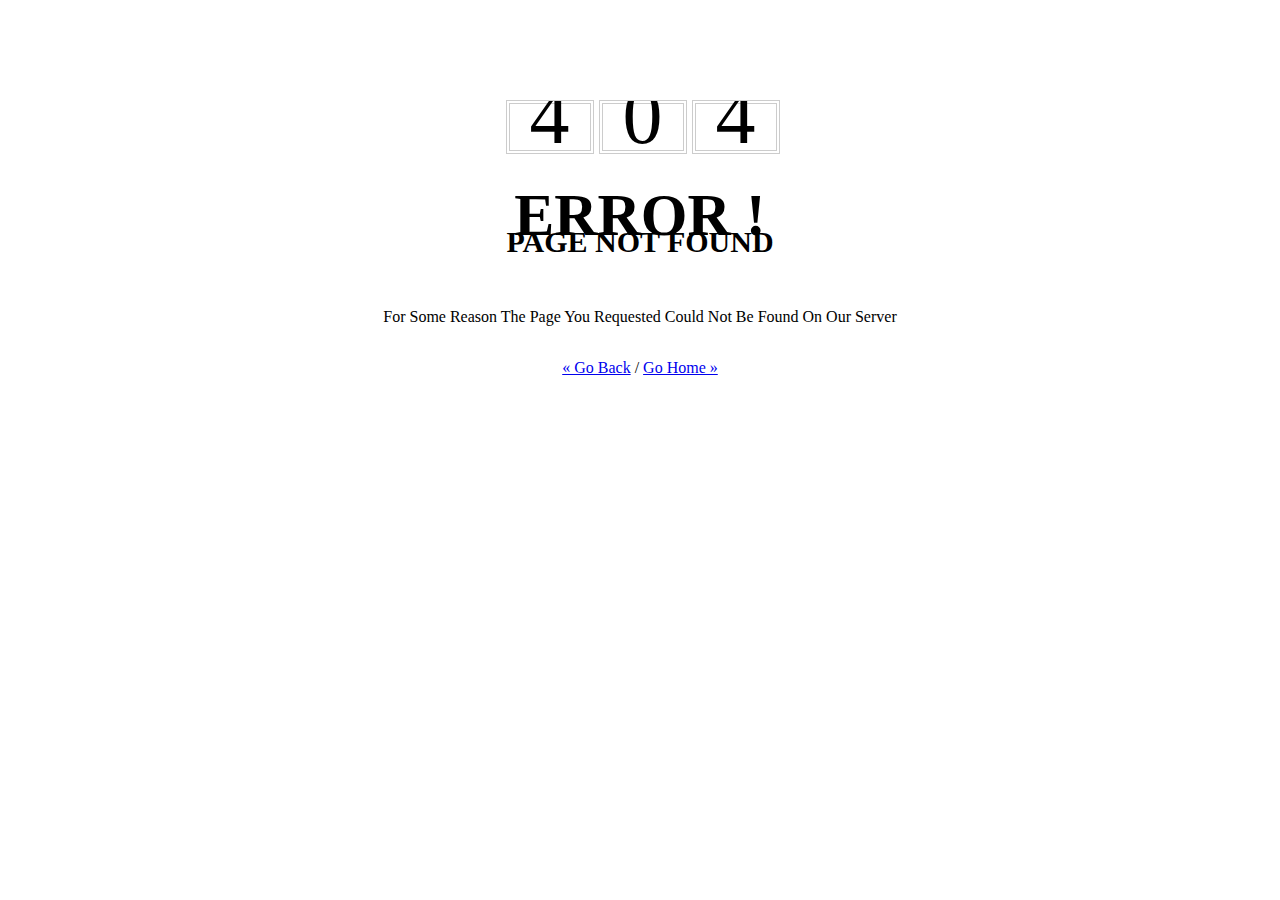
<file: 404-22-html5/index.html>
<!DOCTYPE html>
<html>
<head>
  <meta charset="utf-8">
  <meta name="viewport" content="width=device-width, initial-scale=1">
  <title></title>
  <link rel="stylesheet" type="text/css" href="styles/404.css">
</head>
<body>
  <div class="wrapper row2">
  <div id="container" class="clear">
    <!-- ####################################################################################################### -->
    <!-- ####################################################################################################### -->
    <!-- ####################################################################################################### -->
    <!-- ####################################################################################################### -->
    <section id="fof" class="clear">
      <!-- ####################################################################################################### -->
      <div class="hgroup">
        <h1><span><strong>4</strong></span><span><strong>0</strong></span><span><strong>4</strong></span></h1>
        <h2>Error ! <span>Page Not Found</span></h2>
      </div>
      <p>For Some Reason The Page You Requested Could Not Be Found On Our Server</p>
      <p><a href="javascript:history.go(-1)">&laquo; Go Back</a> / <a href="#">Go Home &raquo;</a></p>
      <!-- ####################################################################################################### -->
    </section>
    <!-- ####################################################################################################### -->
    <!-- ####################################################################################################### -->
    <!-- ####################################################################################################### -->
    <!-- ####################################################################################################### -->
  </div>
</div>

</body>
</html>
</file>
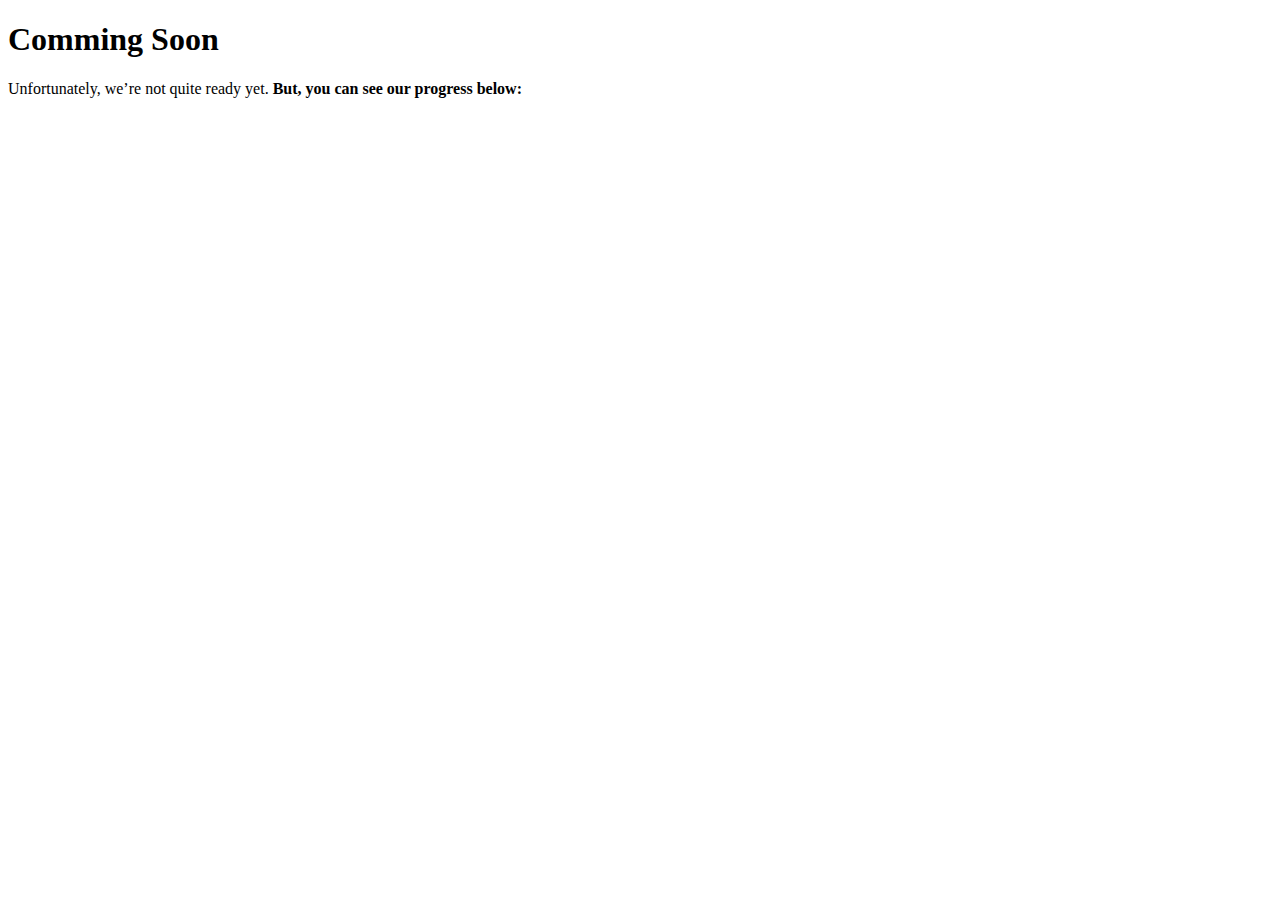
<file: 404error.html>
<!doctype html>
<html lang="en">
  <head>
    <meta charset="utf-8">
    <meta name="viewport" content="width=device-width, initial-scale=1">
    <title>Bootstrap demo</title>
    <link href="https://cdn.jsdelivr.net/npm/bootstrap@5.2.2/dist/css/bootstrap.min.css" rel="stylesheet" integrity="sha384-Zenh87qX5JnK2Jl0vWa8Ck2rdkQ2Bzep5IDxbcnCeuOxjzrPF/et3URy9Bv1WTRi" crossorigin="anonymous">

    <!-- <link rel="stylesheet" type="text/css" href="assets/CSS/style.css"> -->
    <!-- <link rel="stylesheet" type="text/css" href="assets/CSS/htmlcode.css"> -->
    
  </head>
  <body>
    <!-- ==================== 404 Error Page =================== -->
     <!-- ==========---- Header ----========== -->
    <!-- Navigation -->
   


      <!-- =================main ================ -->
      <main id="main">
       <div class="container">
         <div class="wraper">
           <div class="hr"></div>
           <h1>Comming Soon</h1>
           <p>Unfortunately, we’re not quite ready yet. <strong> But, you can see our progress below:</strong></p>
           <section class="progress">
             <div class="container progress-bar">
               <article class="progress-bar" style="width: 87%;"></article>
             </div>
             <article class="txt-launch-day-hat"></article>
           </section>
         </div>
       </div> 
      </main>







    <script src="https://cdn.jsdelivr.net/npm/bootstrap@5.2.2/dist/js/bootstrap.bundle.min.js" integrity="sha384-OERcA2EqjJCMA+/3y+gxIOqMEjwtxJY7qPCqsdltbNJuaOe923+mo//f6V8Qbsw3" crossorigin="anonymous"></script>
  </body>
</html>
</file>
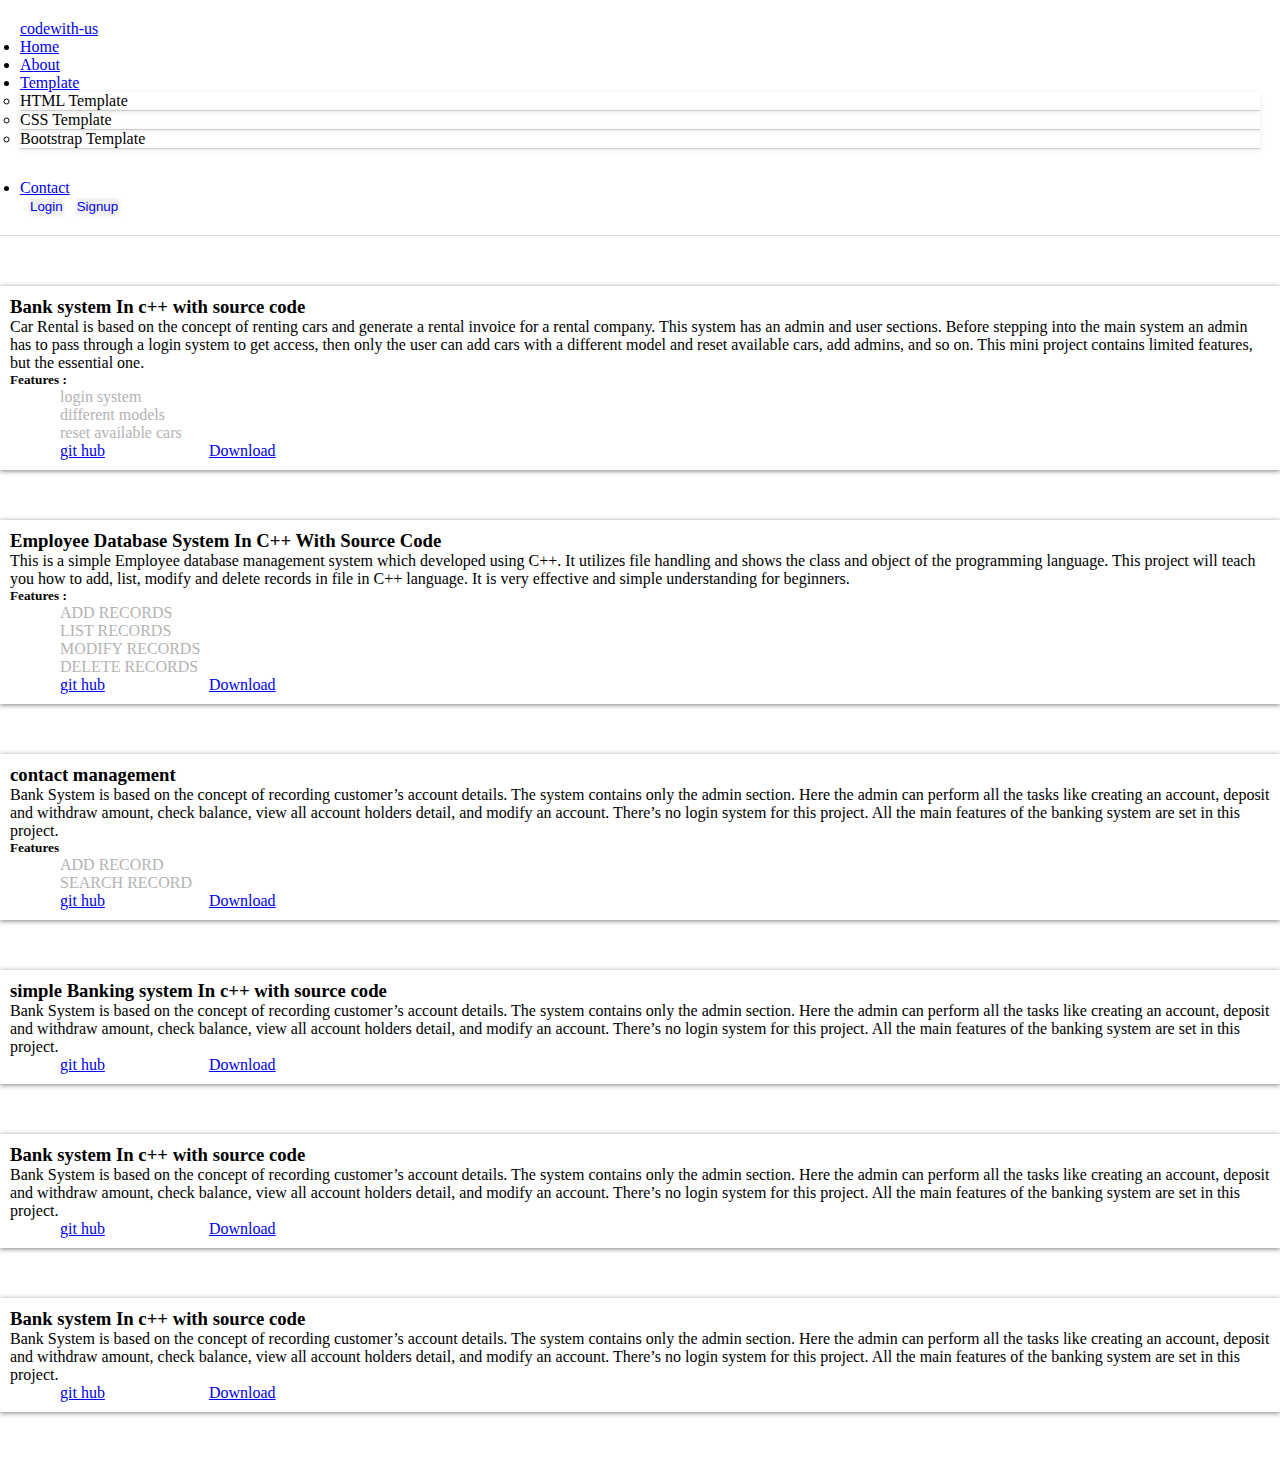
<file: c++ project.html>
<!doctype html>
<html lang="en">
  <head>
    <meta charset="utf-8">
    <meta name="viewport" content="width=device-width, initial-scale=1">
    <title>codewith-us</title>
    <link href="https://cdn.jsdelivr.net/npm/bootstrap@5.2.3/dist/css/bootstrap.min.css" rel="stylesheet" integrity="sha384-rbsA2VBKQhggwzxH7pPCaAqO46MgnOM80zW1RWuH61DGLwZJEdK2Kadq2F9CUG65" crossorigin="anonymous">

     <!-- Main style Link -->
    <link rel="stylesheet" type="text/css" href="assets/CSS/style.css">
    <link rel="stylesheet" type="text/css" href="assets/CSS/template.css">
    <link rel="stylesheet" type="text/css" href="assets/CSS/c++-page.css">
   
  </head>
  <body>

    <!-- ==========---- Header ----========== -->
    <!-- Navigation -->
    <header>
      <nav class="navbar navbar-expand-lg navbar-light bg-light ">
        <div class="container">
          <a class="navbar-brand text-danger" href="index.html">codewith-us</a>
          <button class="navbar-toggler" type="button" data-bs-toggle="collapse" data-bs-target="#navbarResponsive" aria-controls="navbarResponsive" aria-expanded="false" aria-label="Toggle navigation">
            <span class="navbar-toggler-icon"></span>
          </button>
          <div class="collapse navbar-collapse" id="navbarResponsive">
            <ul class="navbar-nav ms-auto">
              <li class="nav-item ">
                <a class="nav-link" href="index.html">Home</a>
              </li>
              <li class="nav-item">
                <a class="nav-link" href="#">About</a>
              </li>
              <li class="nav-item dropdown">
                <a class="nav-link text-danger dropdown-toggle" data-bs-toggle="dropdown"  aria-expanded="false" href="#"><span>Template </span> <i class="bi bi-chevron"></i></a>
                <ul class="dropdown-menu">
                  <li class="dropdown-item"><a href="htmlcodepage.html">HTML Template</a></li>
                  <li class="dropdown-item"><a href="csscodepage.html">CSS Template</a></li>
                  <li class="dropdown-item"><a href="#">Bootstrap Template</a></li>
                </ul>
              </li>
              <li class="nav-item">
                <a class="nav-link scrollto" href="#footer">Contact</a>
              </li>
            </ul>
          </div>
          <button class="btn  px-4"><a href="#">Login</a></button>
            <button class="btn  px-4"><a href="#">Signup</a></button> 
        </div>
      </nav>

    <header>

    <!-- ======== main secction ======== -->
    <main id="main">
      <div class="container">
        <div class="row">
          <div class="col-md-6">
            <div id="c++ bank system">
              <div class="container">
                <div class="row">
                  <div class="card">
                    <div class="card-title">
                      <h3>Bank system In c++ with source code</h3>
                    </div>
                    <div class="card-body">
                      <p>Car Rental is based on the concept of renting cars and generate a rental invoice for a rental company. This system has an admin and user sections. Before stepping into the main system an admin has to pass through a login system to get access, then only the user can add cars with a different model and reset available cars, add admins, and so on. This mini project contains limited features, but the essential one.</p>
                    </div>
                    <div class="feature mb-5">
                      <h5 class="text-muted">Features :</h5>
                      <li>login system</li>
                      <li>different models</li>
                      <li>reset available cars</li>
                    </div>
                    <div class="card-link">
                      <a href="#">git hub</a>
                      <a href="#" download="">Download</a>
                    </div>
                  </div>  
                </div>
              </div>
            </div>
          </div>
          <!-- second -->
          <div class="col-md-6">
            <div id="c++ bank system">
              <div class="container">
                <div class="row">
                  <div class="card">
                    <div class="card-title">
                      <h3>Employee Database System In C++ With Source Code</h3>
                    </div>
                    <div class="card-body">
                      <p>This is a simple Employee database management system which developed using C++. It utilizes file handling and shows the class and object of the programming language. This project will teach you how to add, list, modify and delete records in file in C++ language. It is very effective and simple understanding for beginners.</p>
                    </div>
                    <div class="feature mb-5">
                      <h5 class="text-muted">Features :</h5>
                      <li>ADD RECORDS</li>
                      <li>LIST RECORDS</li>
                      <li>MODIFY RECORDS</li>
                      <li>DELETE RECORDS</li>
                    </div>
                    <div class="card-link">
                      <a href="#">git hub</a>
                      <a href="#" download="">Download</a>
                    </div>
                  </div>  
                </div>
              </div>
            </div>
          </div>
          <!-- third -->
          <div class="col-md-6">
            <div id="c++ contact management">
              <div class="container">
                <div class="row">
                  <div class="card">
                    <div class="card-title">
                      <h3>contact management</h3>
                    </div>
                    <div class="card-body">
                      <p>Bank System is based on the concept of recording customer’s account details. The system contains only the admin section. Here the admin can perform all the tasks like creating an account, deposit and withdraw amount, check balance, view all account holders detail, and modify an account. There’s no login system for this project. All the main features of the banking system are set in this project.</p>
                    </div>
                    <div class="feature mb-5">
                      <h5 class="text-muted">Features</h5>
                      <li>ADD RECORD</li>
                      <li>SEARCH RECORD</li>     
                    </div>
                    <div class="card-link">
                      <a href="#">git hub</a>
                      <a href="#" download="">Download</a>
                    </div>
                  </div>  
                </div>
              </div>
            </div>
          </div>
          <!-- fourth -->
          <div class="col-md-6">
            <div id="c++ bank system">
              <div class="container">
                <div class="row">
                  <div class="card">
                    <div class="card-title">
                      <h3>simple Banking system In c++ with source code</h3>
                    </div>
                    <div class="card-body">
                      <p>Bank System is based on the concept of recording customer’s account details. The system contains only the admin section. Here the admin can perform all the tasks like creating an account, deposit and withdraw amount, check balance, view all account holders detail, and modify an account. There’s no login system for this project. All the main features of the banking system are set in this project.</p>
                    </div>
                    <div class="card-link">
                      <a href="#">git hub</a>
                      <a href="#" download="">Download</a>
                    </div>
                  </div>  
                </div>
              </div>
            </div>
          </div>
          <!-- fifth -->
          <div class="col-md-6">
            <div id="c++ bank system">
              <div class="container">
                <div class="row">
                  <div class="card">
                    <div class="card-title">
                      <h3>Bank system In c++ with source code</h3>
                    </div>
                    <div class="card-body">
                      <p>Bank System is based on the concept of recording customer’s account details. The system contains only the admin section. Here the admin can perform all the tasks like creating an account, deposit and withdraw amount, check balance, view all account holders detail, and modify an account. There’s no login system for this project. All the main features of the banking system are set in this project.</p>
                    </div>
                    <div class="card-link">
                      <a href="#">git hub</a>
                      <a href="#" download="">Download</a>
                    </div>
                  </div>  
                </div>
              </div>
            </div>
          </div>
          <!-- sixth -->
          <div class="col-md-6">
            <div id="c++ bank system">
              <div class="container">
                <div class="row">
                  <div class="card">
                    <div class="card-title">
                      <h3>Bank system In c++ with source code</h3>
                    </div>
                    <div class="card-body">
                      <p>Bank System is based on the concept of recording customer’s account details. The system contains only the admin section. Here the admin can perform all the tasks like creating an account, deposit and withdraw amount, check balance, view all account holders detail, and modify an account. There’s no login system for this project. All the main features of the banking system are set in this project.</p>
                    </div>
                    <div class="card-link">
                      <a href="#">git hub</a>
                      <a href="#" download="">Download</a>
                    </div>
                  </div>  
                </div>
              </div>
            </div>
          </div>
        </div>
      </div>
    </main>

    <script src="https://cdn.jsdelivr.net/npm/bootstrap@5.2.3/dist/js/bootstrap.bundle.min.js" integrity="sha384-kenU1KFdBIe4zVF0s0G1M5b4hcpxyD9F7jL+jjXkk+Q2h455rYXK/7HAuoJl+0I4" crossorigin="anonymous"></script>
  </body>
</html>
</file>
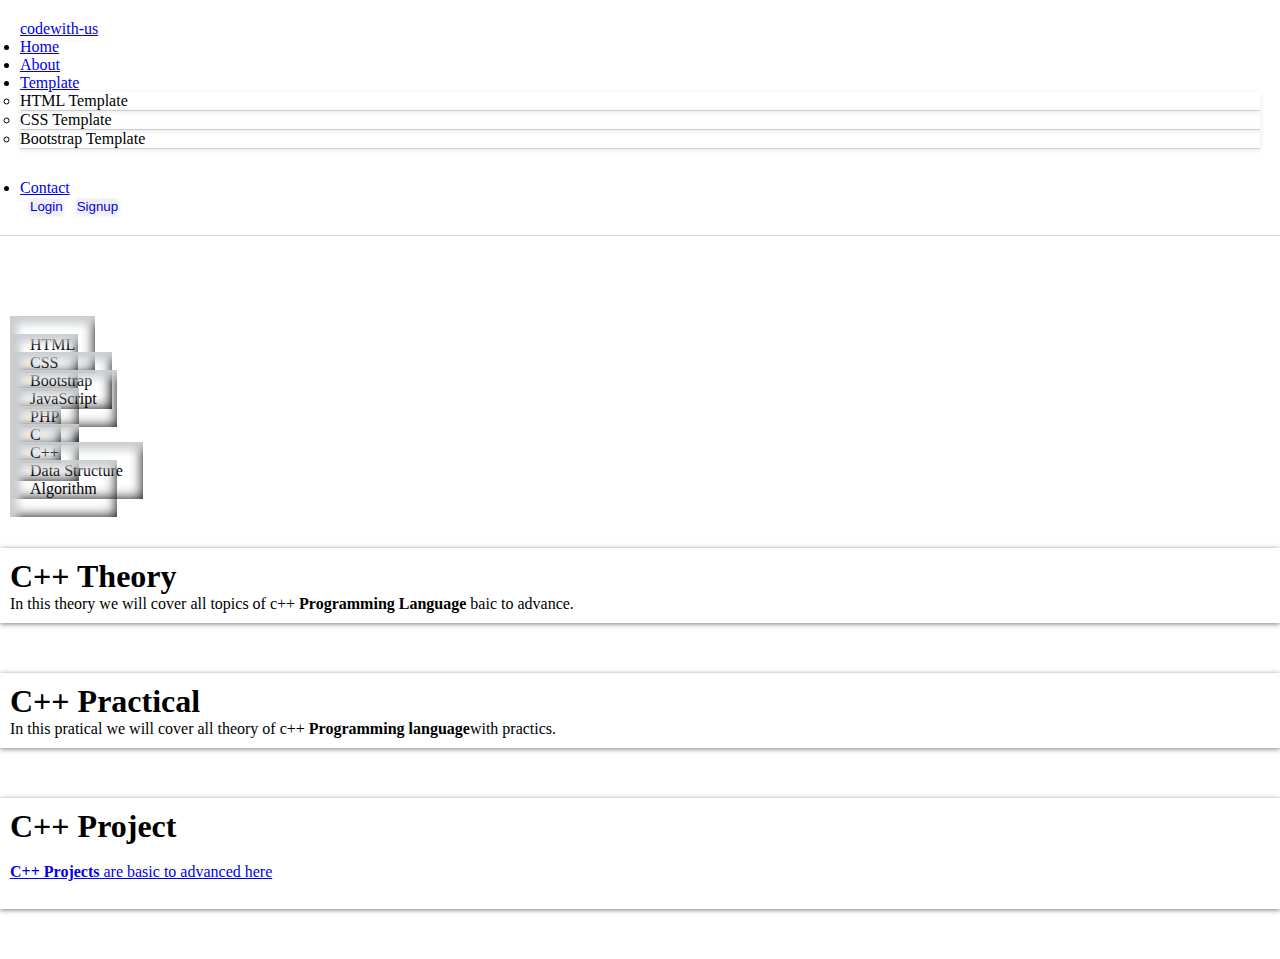
<file: c++-page.html>
<!doctype html>
<html lang="en">
  <head>
    <meta charset="utf-8">
    <meta name="viewport" content="width=device-width, initial-scale=1">
    <title>codewith-us</title>
    <link href="https://cdn.jsdelivr.net/npm/bootstrap@5.2.3/dist/css/bootstrap.min.css" rel="stylesheet" integrity="sha384-rbsA2VBKQhggwzxH7pPCaAqO46MgnOM80zW1RWuH61DGLwZJEdK2Kadq2F9CUG65" crossorigin="anonymous">

     <!-- Main style Link -->
    <link rel="stylesheet" type="text/css" href="assets/CSS/style.css">
    <link rel="stylesheet" type="text/css" href="assets/CSS/template.css">
    <link rel="stylesheet" type="text/css" href="assets/CSS/c++-page.css">
   
  </head>
  <body>

    <!-- ==========---- Header ----========== -->
    <!-- Navigation -->
    <header>
      <nav class="navbar navbar-expand-lg navbar-light bg-light fixed-top mb-5 ">
        <div class="container">
          <a class="navbar-brand text-danger" href="index.html">codewith-us</a>
          <button class="navbar-toggler" type="button" data-bs-toggle="collapse" data-bs-target="#navbarResponsive" aria-controls="navbarResponsive" aria-expanded="false" aria-label="Toggle navigation">
            <span class="navbar-toggler-icon"></span>
          </button>
          <div class="collapse navbar-collapse" id="navbarResponsive">
            <ul class="navbar-nav ms-auto">
              <li class="nav-item ">
                <a class="nav-link" href="index.html">Home</a>
              </li>
              <li class="nav-item">
                <a class="nav-link" href="#">About</a>
              </li>
              <li class="nav-item dropdown">
                <a class="nav-link text-danger dropdown-toggle" data-bs-toggle="dropdown"  aria-expanded="false" href="#"><span>Template </span> <i class="bi bi-chevron"></i></a>
                <ul class="dropdown-menu">
                  <li class="dropdown-item"><a href="htmlcodepage.html">HTML Template</a></li>
                  <li class="dropdown-item"><a href="csscodepage.html">CSS Template</a></li>
                  <li class="dropdown-item"><a href="#">Bootstrap Template</a></li>
                </ul>
              </li>
              <li class="nav-item">
                <a class="nav-link scrollto" href="#footer">Contact</a>
              </li>
            </ul>
          </div>
          <button class="btn  px-4"><a href="#">Login</a></button>
            <button class="btn  px-4"><a href="#">Signup</a></button> 
        </div>
      </nav>
      <div class="container">
        <nav class="secondnavbar" id="navbar">
          <div class="container secondnav">
            <ul class="nav"> <!-- [it is for nav-tabs] -->
              <li class="nav-item">
                <span><a class="nav-link" href="#">HTML</a></span>
                </li> 
              <li class="nav-item">
                <span><a class="nav-link" href="#">CSS</a></span> 
              </li>
              <li class="nav-item">
                <span><a class="nav-link" href="#">Bootstrap</a></span>
              </li>
              <li class="nav-item">
                <span><a class="nav-link" href="js-page.html">JavaScript</a></span>
              </li>
              <li class="nav-item">
                <span><a class="nav-link" href="#">PHP</a></span>
              </li>
              <li class="nav-item">
                <span><a class="nav-link" href="#">C</a></span>
              </li>
              <li class="nav-item">
                <span><a class="nav-link" href="c++-page.html">C++</a></span>
              </li>
              <li class="nav-item">
                <span><a class="nav-link" href="#">Data Structure</a></span>
              </li>
              <li class="nav-item">
                <span><a class="nav-link" href="#">Algorithm</a></span>
              </li>
            </ul>
        </div>
        </nav>
      </div>
    <header>

    <!-- ======== main secction ======== -->
    <main id="main">
      <!-- first section -->
      <section id="theory">
        <div class="container">
          <div class="row">
            <div class="col-md-4">
              <div class="card">
                  <div class="container">
                    <div class="card-title mt-5">
                      <h1>C++ Theory</h1>
                    </div>
                    <div class="card-body">
                      <p>In this theory we will cover all topics of c++ <b class="text-muted">Programming Language</b> baic to advance.</p>
                    </div>
                  </div>
              </div>
            </div>
            <div class="col-md-4">
              <div class="card">
                <div class="container">
                  <div class="card-title mt-5">
                    <h1>C++ Practical</h1>
                  </div>
                  <div class="card-body">
                    <p>In this pratical we will cover all theory of c++ <b class="text-muted">Programming language</b>with practics.</p>
                  </div>
                </div>
              </div>
            </div>
            <div class="col-md-4">
              <div class="card">
                <div class="container">
                  <div class="card-title mt-5">
                    <h1>C++ Project</h1>
                  </div>
                  <div class="card-body">
                    <a href="c++ Project.html"><p><b class="text-muted">C++ Projects</b> are basic to advanced here</p></a>
                  </div>
                </div>
              </div>
            </div>
          </div>
        </div>
      </section>
    </main>


    <script src="https://cdn.jsdelivr.net/npm/bootstrap@5.2.3/dist/js/bootstrap.bundle.min.js" integrity="sha384-kenU1KFdBIe4zVF0s0G1M5b4hcpxyD9F7jL+jjXkk+Q2h455rYXK/7HAuoJl+0I4" crossorigin="anonymous"></script>
  </body>
</html>
</file>
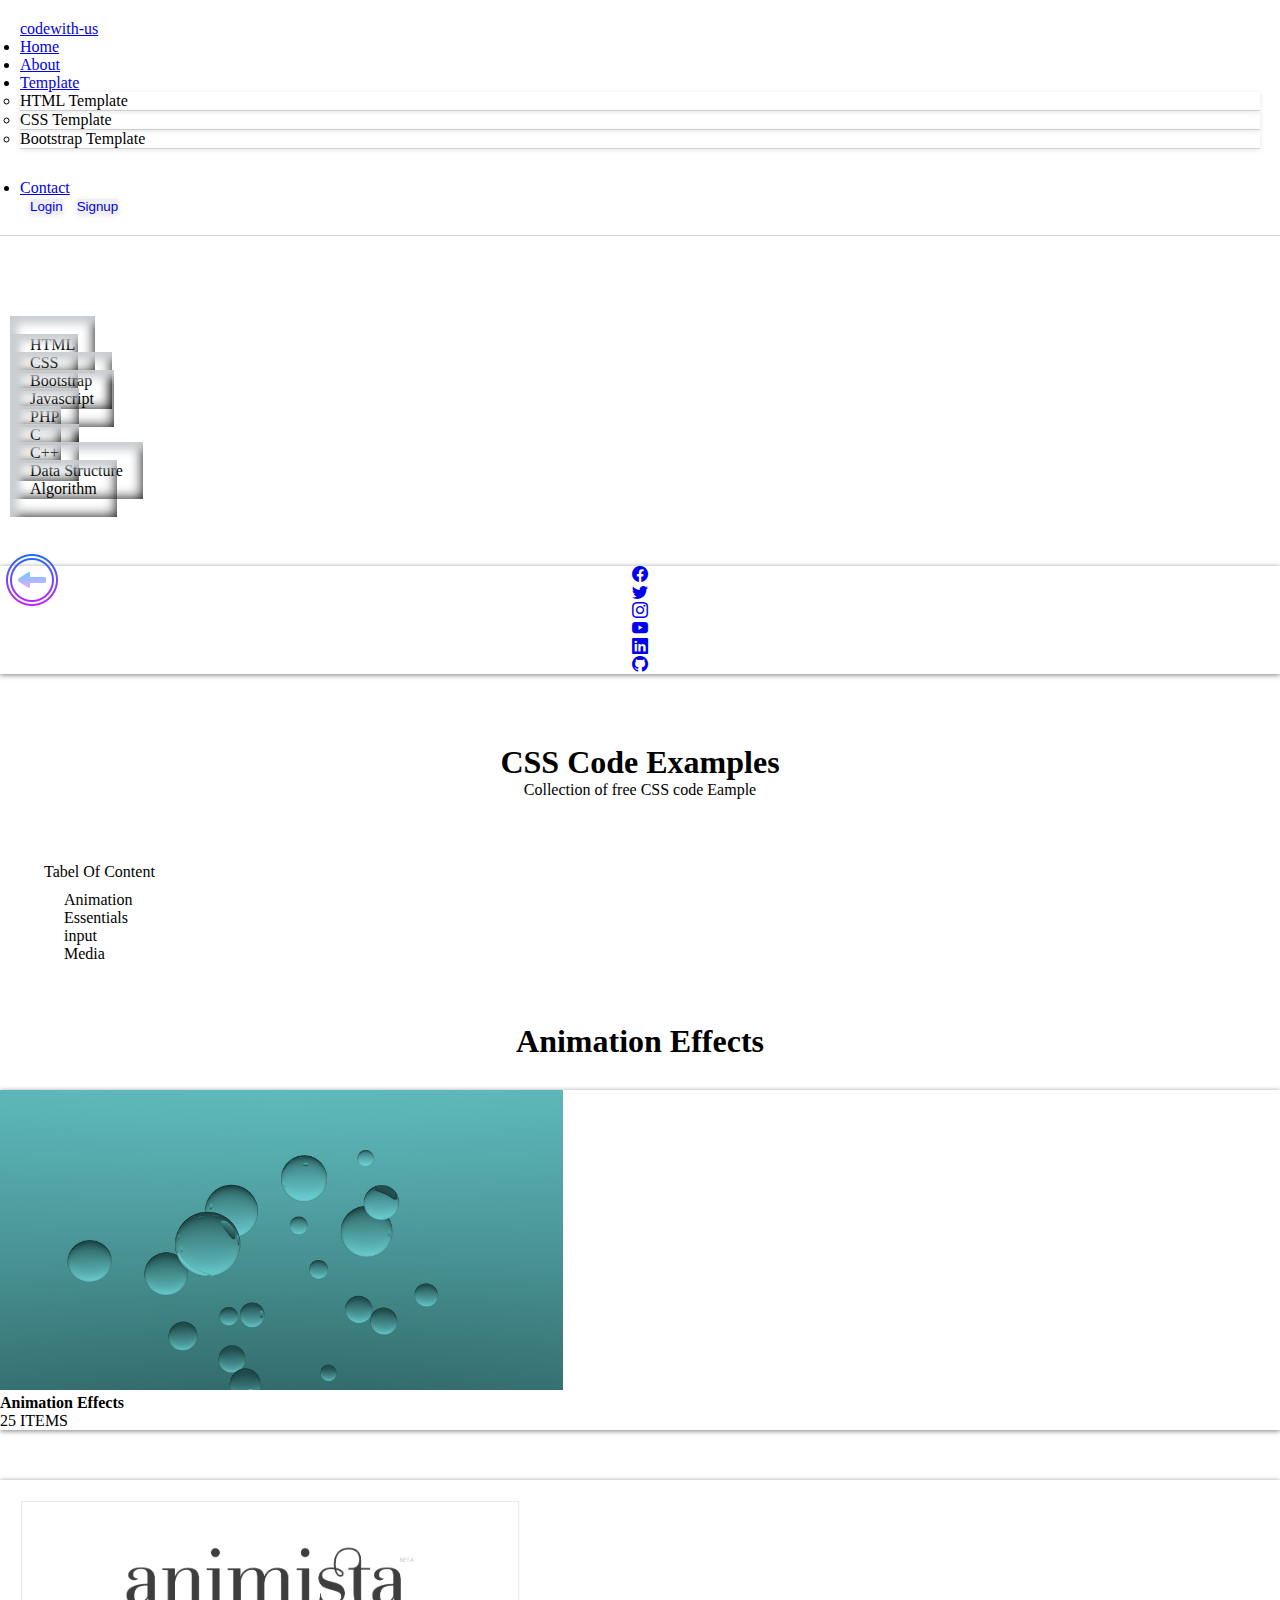
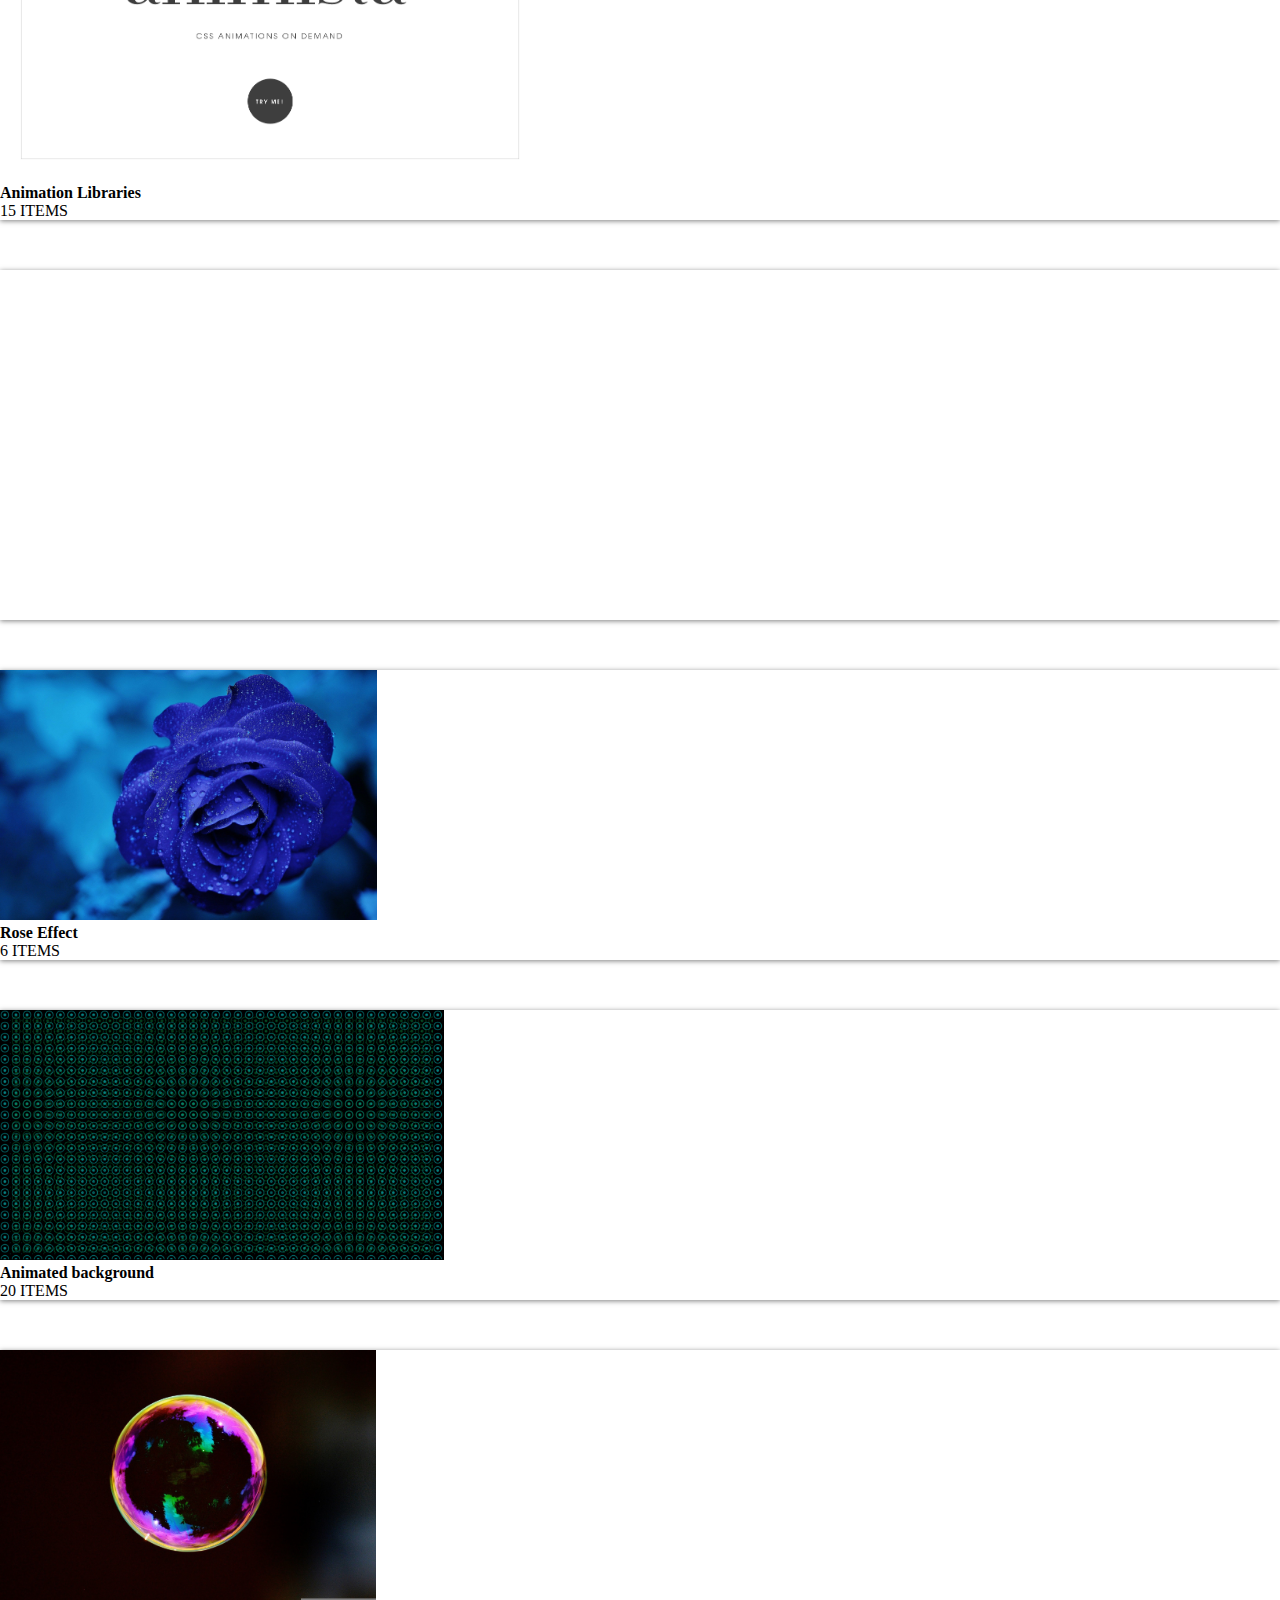
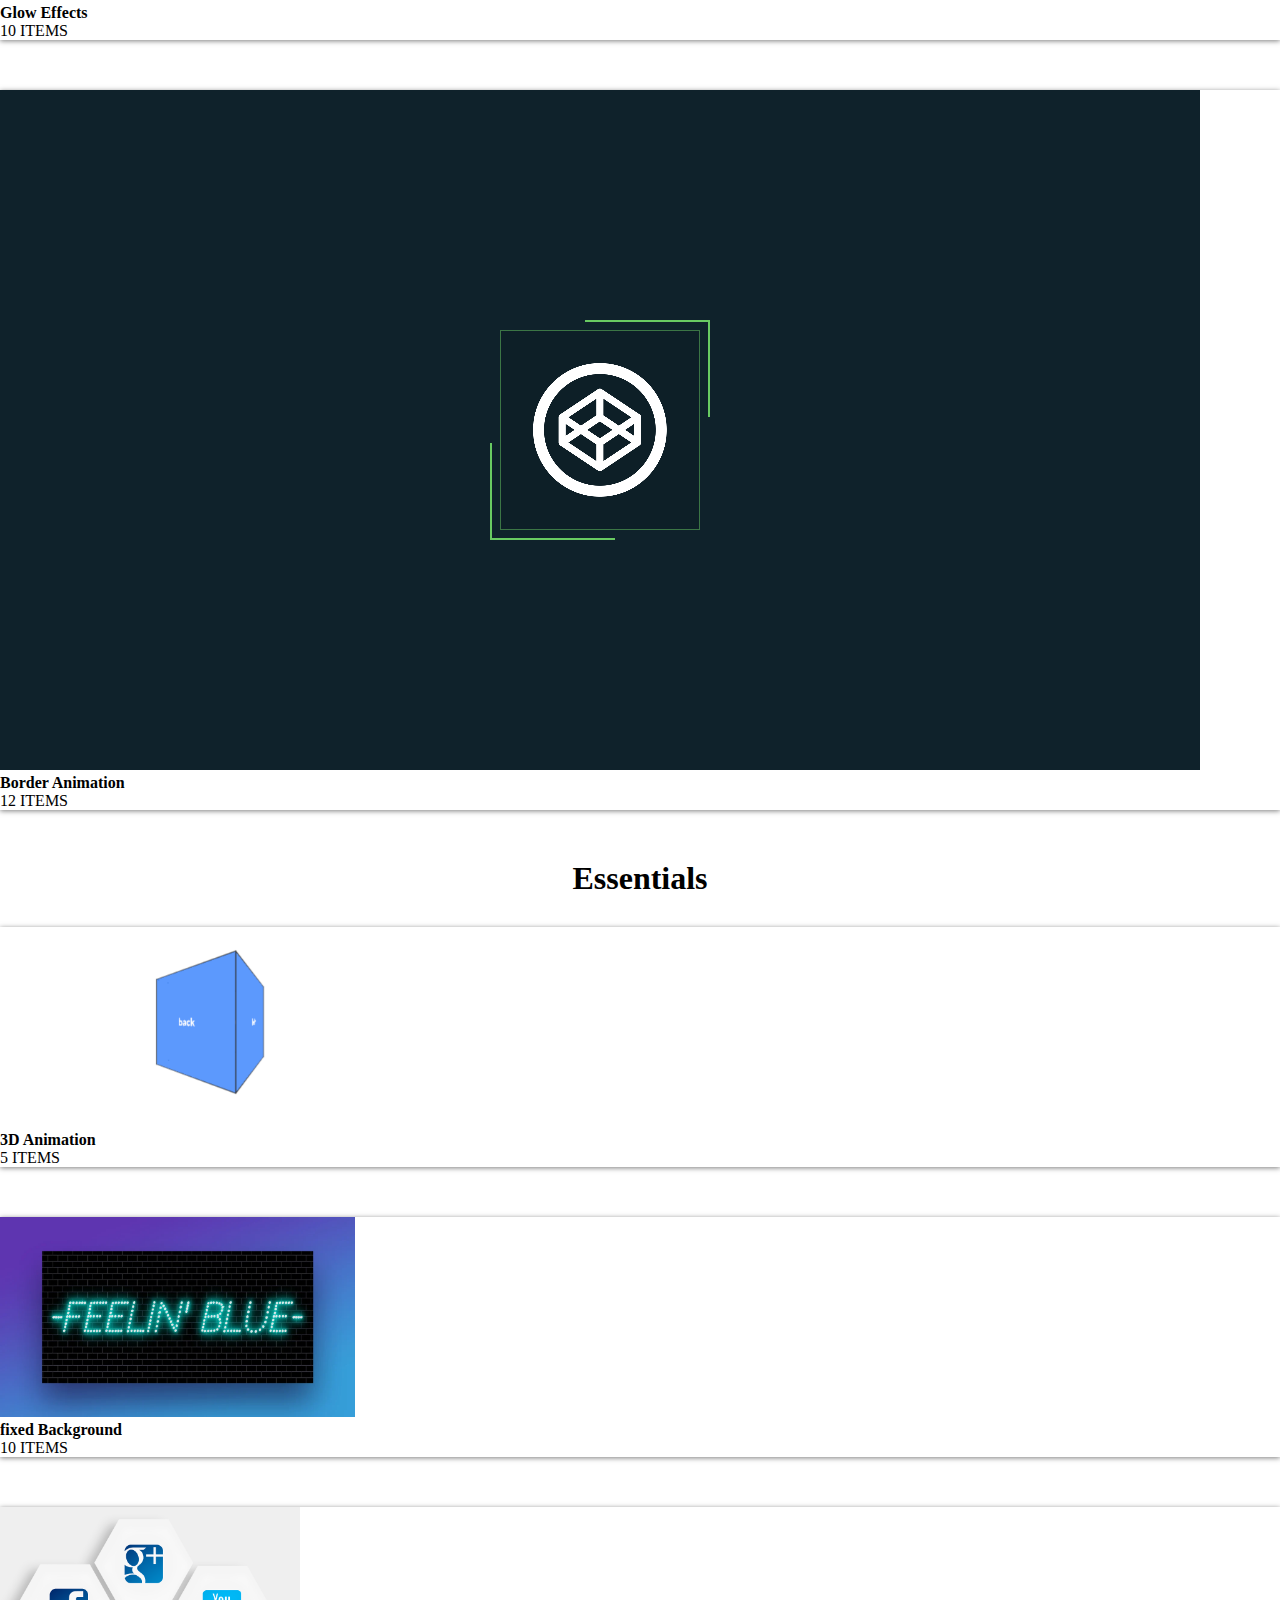
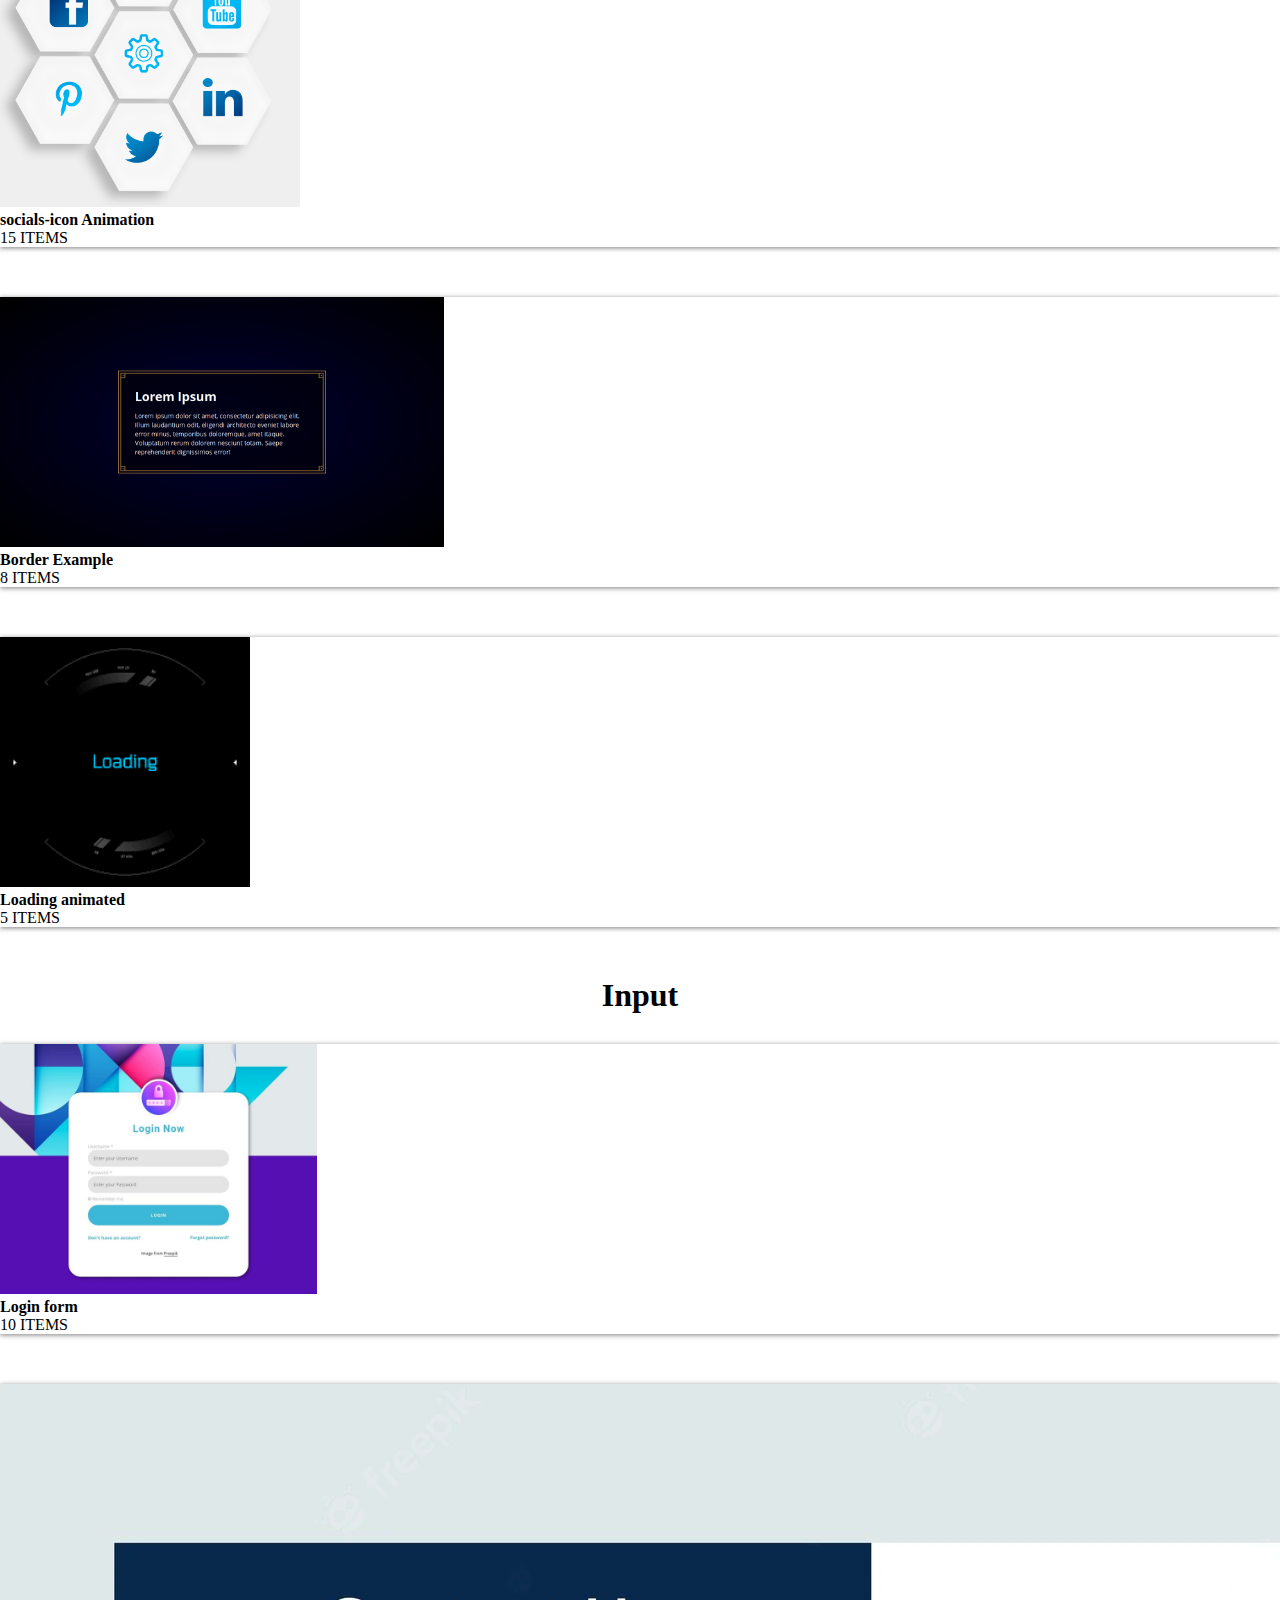
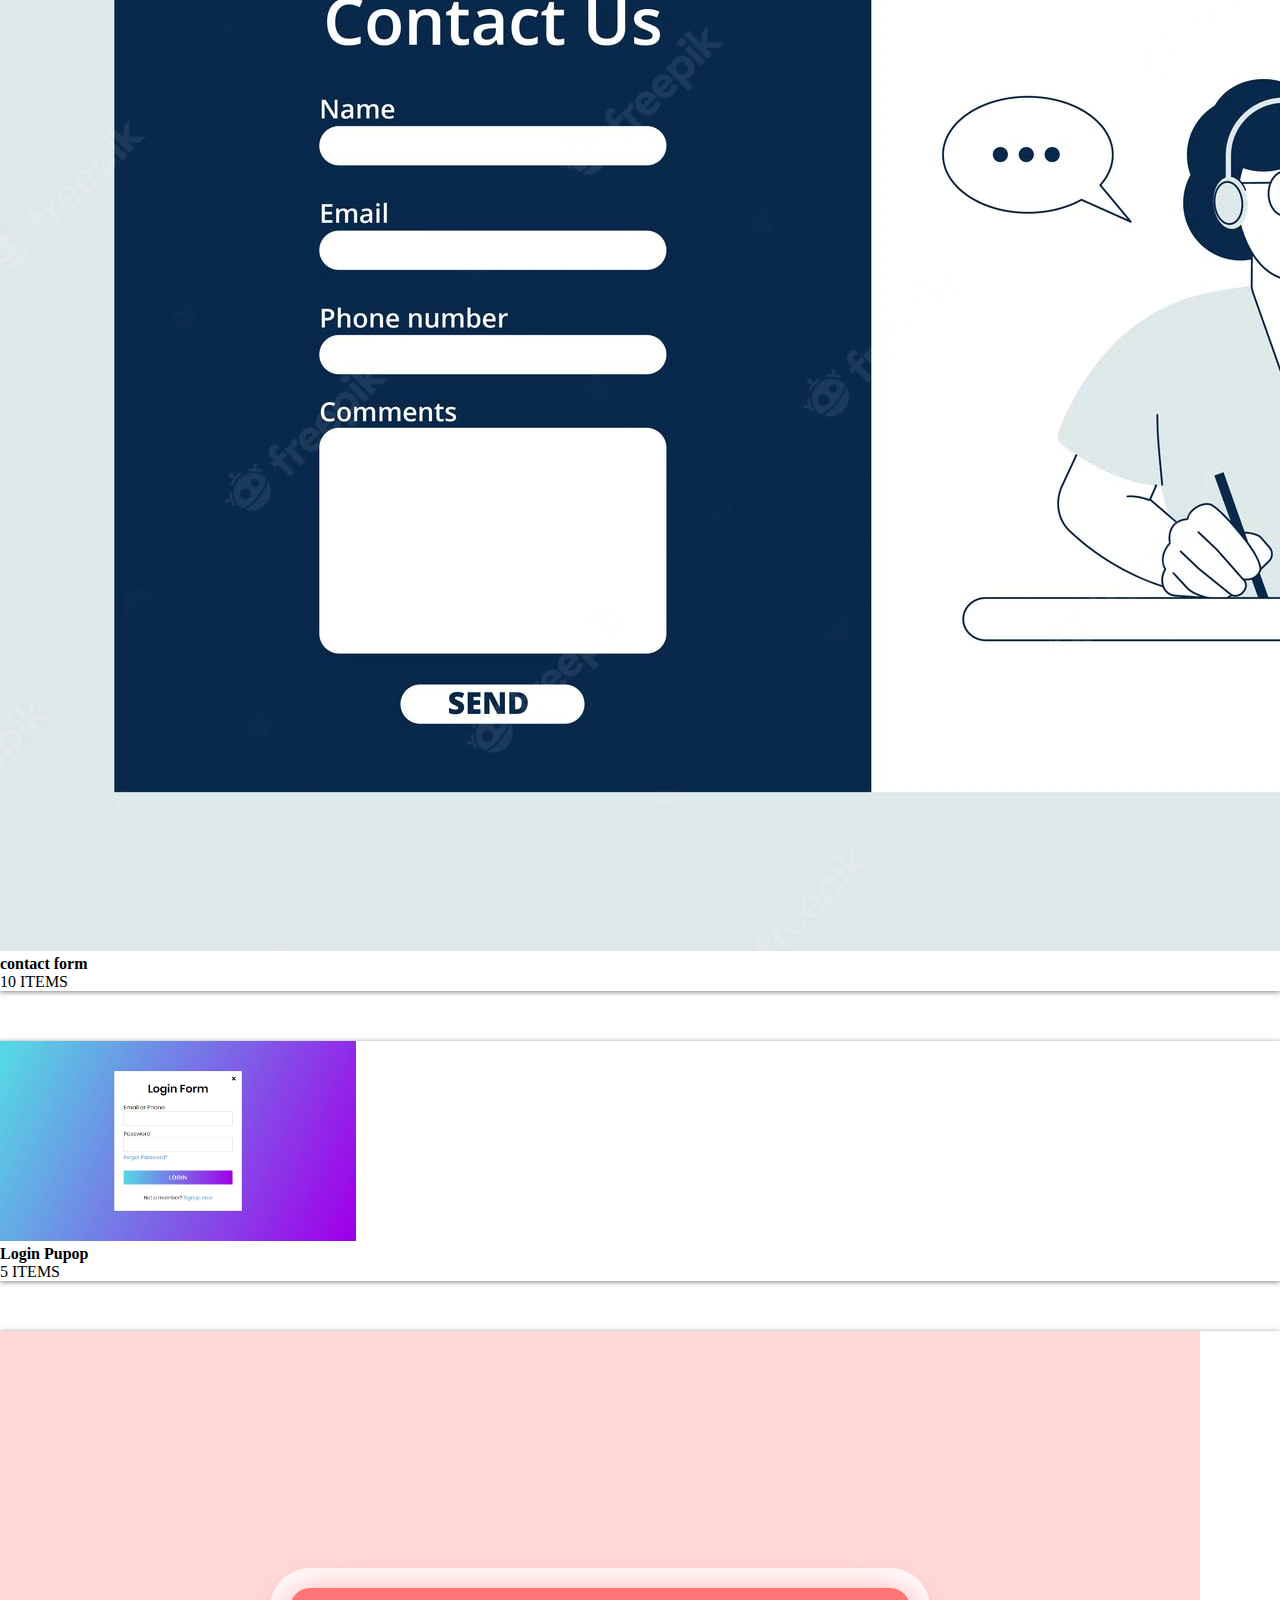
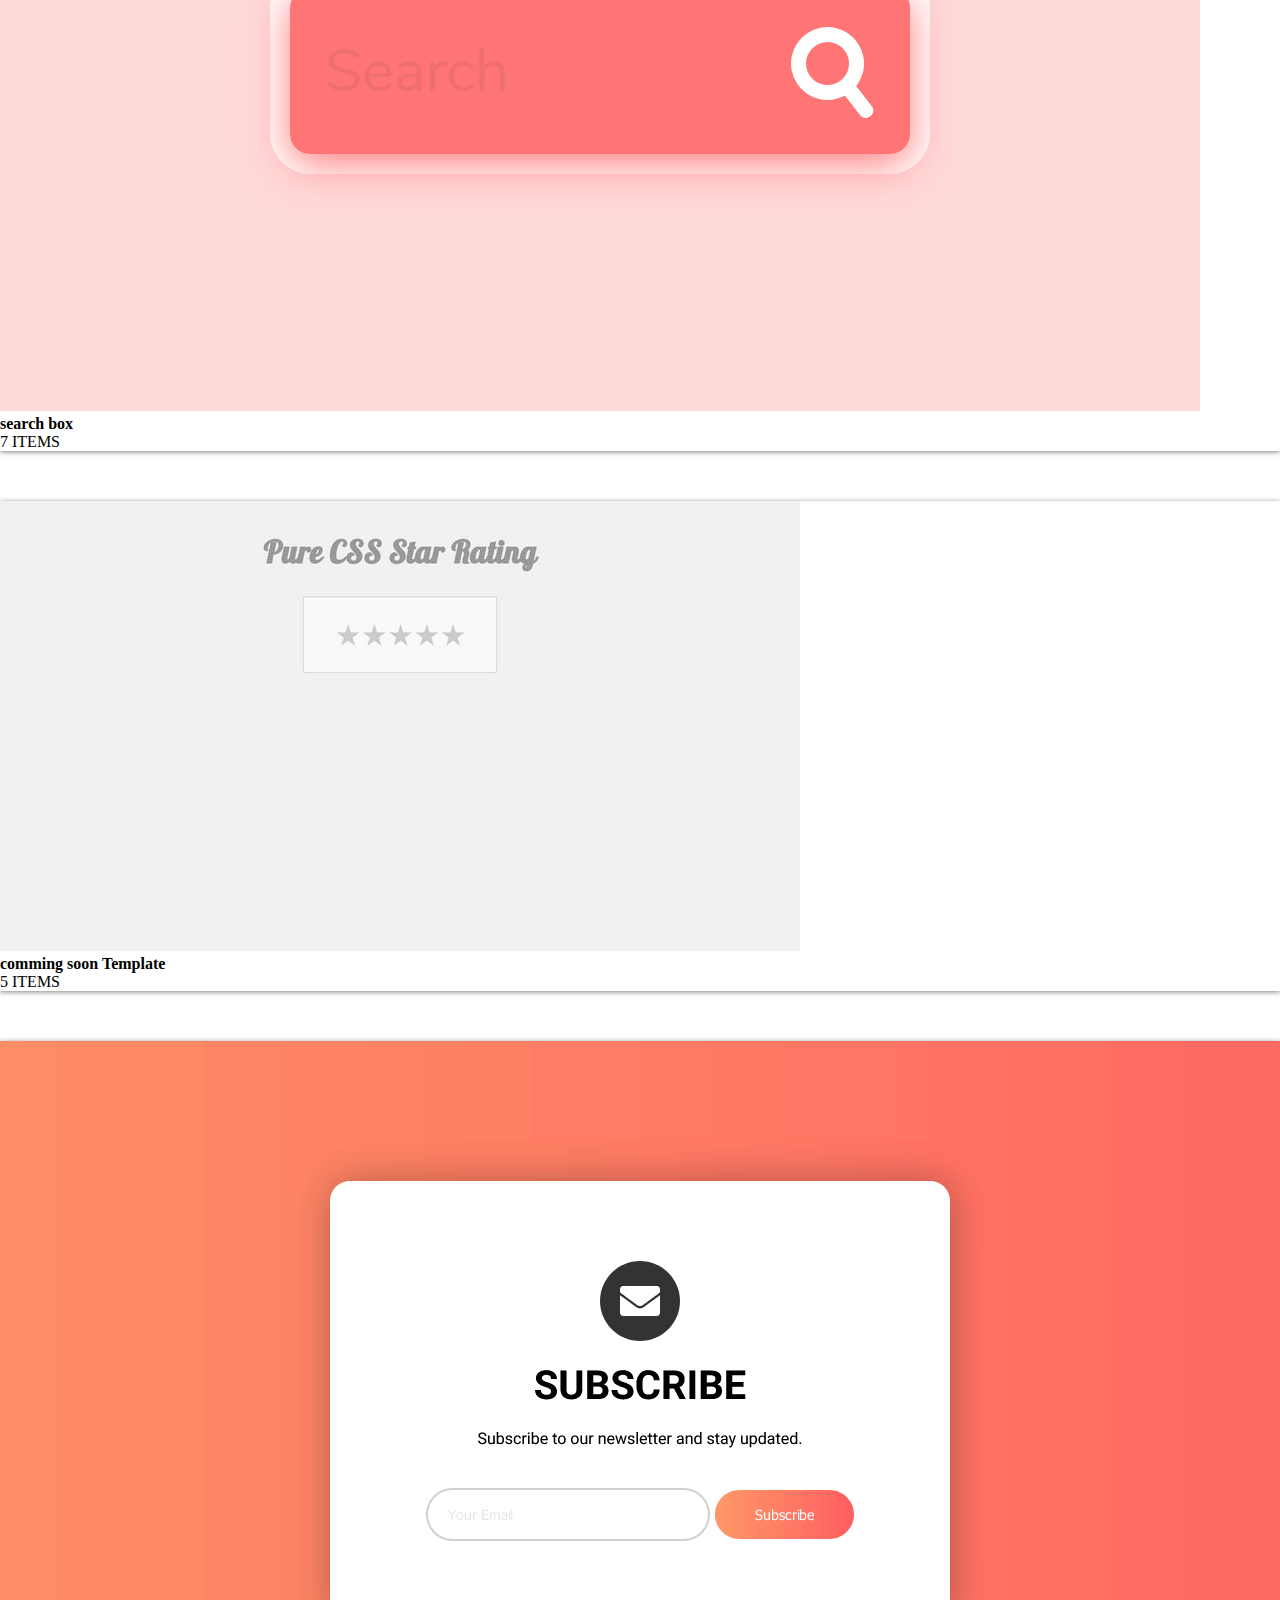
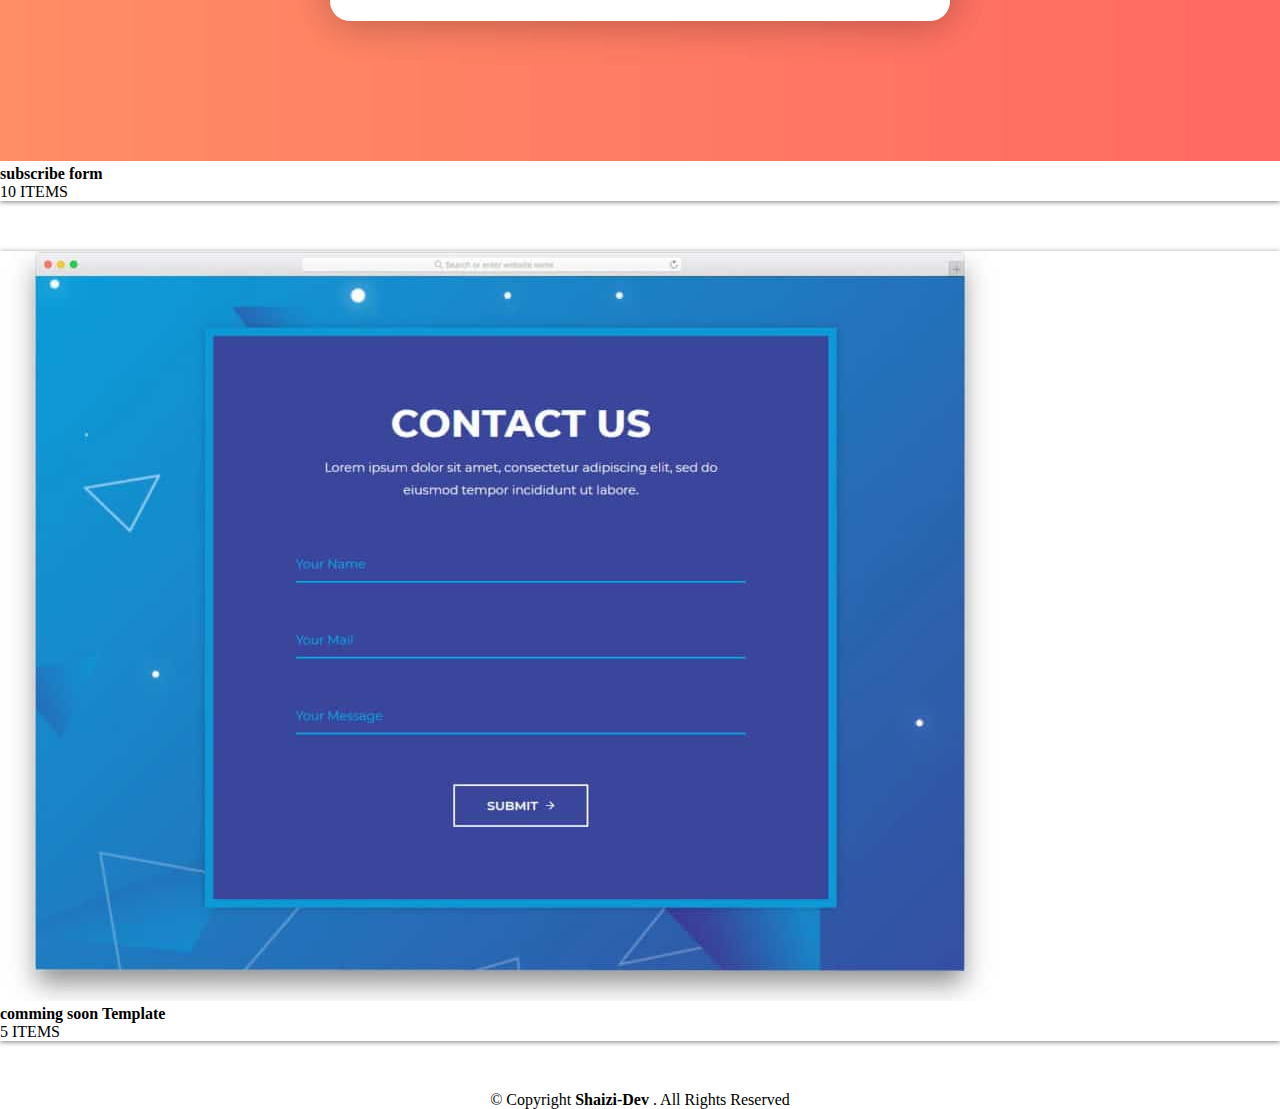
<file: csscodepage.html>
<!doctype html>
<html lang="en">
  <head>
    <meta charset="utf-8">
    <meta name="viewport" content="width=device-width, initial-scale=1">
    <title>codewith-us</title>
    <link href="https://cdn.jsdelivr.net/npm/bootstrap@5.2.2/dist/css/bootstrap.min.css" rel="stylesheet" integrity="sha384-Zenh87qX5JnK2Jl0vWa8Ck2rdkQ2Bzep5IDxbcnCeuOxjzrPF/et3URy9Bv1WTRi" crossorigin="anonymous">

    <link href="https://cdn.jsdelivr.net/npm/bootstrap-icons@1.5.0/font/bootstrap-icons.css" rel="stylesheet" type="text/css" />
       

    <!-- Main style Link -->
    <link rel="stylesheet" type="text/css" href="assets/CSS/style.css">
    <link rel="stylesheet" type="text/css" href="assets/CSS/template.css">

  </head>
  <body>
    
    <!-- ==========---- Header ----========== -->
    <!-- Navigation -->
    <header>
      <nav class="navbar navbar-expand-lg navbar-light bg-light fixed-top mb-5 ">
        <div class="container">
          <a class="navbar-brand text-danger" href="index.html">codewith-us</a>
          <button class="navbar-toggler" type="button" data-bs-toggle="collapse" data-bs-target="#navbarResponsive" aria-controls="navbarResponsive" aria-expanded="false" aria-label="Toggle navigation">
            <span class="navbar-toggler-icon"></span>
          </button>
          <div class="collapse navbar-collapse" id="navbarResponsive">
            <ul class="navbar-nav ms-auto">
              <li class="nav-item ">
                <a class="nav-link" href="index.html">Home</a>
              </li>
              <li class="nav-item">
                <a class="nav-link" href="#">About</a>
              </li>
              <li class="nav-item dropdown">
                <a class="nav-link text-danger dropdown-toggle" data-bs-toggle="dropdown"  aria-expanded="false" href="#"><span>Template </span> <i class="bi bi-chevron"></i></a>
                <ul class="dropdown-menu">
                  <li class="dropdown-item"><a href="htmlcodepage.html">HTML Template</a></li>
                  <li class="dropdown-item"><a onclick="message()" href="csscodepage.html">CSS Template</a></li>
                  <li class="dropdown-item"><a href="#">Bootstrap Template</a></li>
                </ul>
              </li>
              <li class="nav-item">
                <a class="nav-link scrollto" href="#footer">Contact</a>
              </li>
            </ul>
            <button class="btn  px-4"><a href="#">Login</a></button>
            <button class="btn  px-4"><a href="#">Signup</a></button>
          </div>
        </div>
      </nav>
      <nav class="secondnavbar" id="navbar">
        <div class="container secondnav">
          <ul class="nav"> <!-- [it is for nav-tabs] -->
            <li class="nav-item">
              <span><a class="nav-link" href="#">HTML</a></span>
              </li> 
            <li class="nav-item">
              <span><a class="nav-link" href="#">CSS</a></span> 
            </li>
            <li class="nav-item">
              <span><a class="nav-link" href="#">Bootstrap</a></span>
            </li>
            <li class="nav-item">
              <span><a class="nav-link" href="#">Javascript</a></span>
            </li>
            <li class="nav-item">
              <span><a class="nav-link" href="#">PHP</a></span>
            </li>
            <li class="nav-item">
              <span><a class="nav-link" href="#">C</a></span>
            </li>
            <li class="nav-item">
              <span><a class="nav-link" href="c++-page.html">C++</a></span>
            </li>
            <li class="nav-item">
              <span><a class="nav-link" href="#">Data Structure</a></span>
            </li>
            <li class="nav-item">
              <span><a class="nav-link" href="#">Algorithm</a></span>
            </li>
          </ul>
      </div>
      </nav>
    <header>

      <script type="text/javascript">
        function message(){
          // document.getElementById("a").innerHTML("This is current page");
          // document.writeIn("This is current page");
          alert("This is current page");
        }
      </script>

    <!-- ==============------main-----============= -->

    <main id="main" class="mt-5">

      <!-- =========== Back Home page Button ============ -->
      <section id="back-button">
        <div class="container-fluid">
          <div class="row-revers">
            <a href="index.html"><img src="assets/images/back-icon1.png" alt=""></a>
          </div>
      </div>
      </section>
      <!-- ================ End Back Button =========== -->

      <secction  id="csscodepage">
        <div class="container-fluid">
          <div class="row">
            <!-- <div class="col-md-1"> -->
              <aside class="col-lg-1">
                <div class="socials">
                  <ul class="list-inline mb-3 mt-5">
                    <li class="list-inline-item me-4"><a href="#"><i class="bi-facebook fs-1"></i></a></li>
                    <li class="list-inline-item me-4"><a href="#"><i class="bi-twitter  fs-1"></i></a></li>
                    <li class="list-inline-item me-4"><a href="#"><i class="bi-instagram fs-1"></i></a></li>
                    <li class="list-inline-item me-4"><a href="#"><i class="bi-youtube fs-1"></i></a></li>
                    <li class="list-inline-item me-4"><a href="#"><i class="bi-linkedin fs-1"></i></a></li>
                    <li class="list-inline-item me-4"><a href="#"><i class="bi-github fs-1"></i></a></li>
                  </ul>
                </div>
              </aside>
            <!-- </div> -->
            <div class="col-md-8">
              <div class="container">
                <div class="text">
                  <h1>CSS Code Examples</h1>
                  <span class="mt-5">Collection of free CSS code Eample</span >
                </div>
                <!-- div class="post-date">
                  <span class="bi bi-clock"></span> 2 days ago
                </div> -->
              </div>
            </div>
            <div class="col-lg-3">
              <div class="container">
                <div class="widget-sidebar widget-tags">
                  <span class="sidebar-title">Tabel Of Content</span>
                  <div class="sidebar-content ">
                    <ul>
                      <li>
                        <a class="scrollto" href="#csstags">Animation</a>
                      </li>
                      <li>
                        <a class="scrollto" href="#essentials">Essentials</a>
                      </li>
                      <li>
                        <a class="scrollto " href="#input">input</a>
                      </li>
                      <li>
                        <a href="#">Media</a>
                      </li>
                    </ul>
                  </div>
                 </div>
              </div>
            </div>
          </div>
        </div>
      </secction>

      <!-- ==================HTML TAgs ================== -->
      <section id="csstags">
        <div class="container">
          <div class="row">
            <div class="text-title">
              <h1>Animation Effects</h1>
            </div>
            <!-- <div class="col-12"> -->
              <div class="row">
                <div class="col-md-6">    <!-- first card-->
                  <div class="card">
                    <img src="assets/images/csscode img/bubble.jpg" class="card-img-top" alt="" height="300px">
                    <div class="card-body">
                      <div class="card-title">
                        <strong>Animation Effects</strong>
                      </div>
                      <div class="card-items">
                        <span class="text-muted">25 ITEMS</span>
                      </div>
                    </div>
                  </div>
                </div>
                <div class="col-md-4">     <!--  second card-->
                  <div class="card">
                    <img src="assets/images/csscode img/animation-libraries.png" class="card-img-top" alt="" height="300px">
                    <div class="card-body">
                      <div class="card-title">
                        <strong>Animation Libraries</strong>
                      </div>
                      <div class="card-items">
                        <span class="text-muted">15 ITEMS</span>
                      </div>
                    </div>
                  </div>
                </div>
                <div class="col-md-2">    <!-- space third card-->
                  <div class="card">
                    <!-- <img src=".." class="card-img-top" alt="..." height="300px"> -->
                    <div class="card-body" style="height: 350px;">
                      <div class="card-title">
                        <strong ></strong>
                      </div>
                      <div class="card-items">
                        <span class="text-muted"></span>
                      </div>
                    </div>
                  </div>
                </div>
                <div class="col-md-4">      <!-- third card -->
                  <div class="card">
                    <img src="assets/images/csscode img/rose.jpg" class="card-img-top" alt="" height="250px">
                    <div class="card-body">
                      <div class="card-title">
                        <strong>Rose Effect</strong>
                      </div>
                      <div class="card-items">
                        <span class="text-muted">6 ITEMS</span>
                      </div>
                    </div>
                  </div>
                </div>
                <div class="col-md-4">      <!-- forth card -->
                  <div class="card">  
                    <img src="assets/images/csscode img/Animated-Background.png" class="card-img-top" alt="" height="250px">
                    <div class="card-body">
                      <div class="card-title">
                        <strong>Animated background</strong>
                      </div>
                      <div class="card-items">
                        <span class="text-muted">20 ITEMS</span>
                      </div>
                    </div>
                  </div>
                </div>
                <div class="col-md-4">      <!-- 5th card -->
                  <div class="card">
                    <img src="assets/images/csscode img/soap-bubble.jpg" class="card-img-top" alt="" height="250px">
                    <div class="card-body">
                      <div class="card-title">
                        <strong>Glow Effects</strong>
                      </div>
                      <div class="card-items">
                        <span class="text-muted">10 ITEMS</span>
                      </div>
                    </div>
                  </div>
                </div>
                <div class="col-md-4">      <!-- 6th card -->
                  <div class="card">
                    <img src="assets/images/csscode img/border-animation.png" class="card-img-top" alt="">
                    <div class="card-body">
                      <div class="card-title">
                        <strong>Border Animation</strong>
                      </div>
                      <div class="card-items">
                        <span class="text-muted">12 ITEMS</span>
                      </div>
                    </div>
                  </div>
                </div>
              </div>
               <!-- start new row for Essentials css-->
              <div class="row" id="essentials">     
                <div class="text-title">
                  <h1>Essentials</h1>
                </div>
                <div class="col-md-4">      <!-- 1th card -->
                  <div class="card">
                    <img src="assets/images/csscode img/3d-animation.png" class="card-img-top" alt="" height="200px">
                    <div class="card-body">
                      <div class="card-title">
                        <strong>3D Animation</strong>
                      </div>
                      <div class="card-items">
                        <span class="text-muted">5 ITEMS</span>
                      </div>
                    </div>
                  </div>
                </div>
                <div class="col-md-4">      <!-- 2th card -->
                  <div class="card">
                    <img src="assets/images/csscode img/background.webp" class="card-img-top" alt="" height="200px">
                    <div class="card-body">
                      <div class="card-title">
                        <strong>fixed Background</strong>
                      </div>
                      <div class="card-items">
                        <span class="text-muted">10 ITEMS</span>
                      </div>
                    </div>
                  </div>
                </div>
                <div class="col-md-4">      <!-- 3th card -->
                  <div class="card">
                    <img src="assets/images/csscode img/social-icon.png" class="card-img-top" alt="" height="300px">
                    <div class="card-body">
                      <div class="card-title">
                        <strong>socials-icon Animation</strong>
                      </div>
                      <div class="card-items">
                        <span class="text-muted">15 ITEMS</span>
                      </div>
                    </div>
                  </div>
                </div>
                <div class="col-md-4">      <!-- 4th card -->
                  <div class="card">
                    <img src="assets/images/csscode img/boder-example.png" class="card-img-top" alt="" height="250px">
                    <div class="card-body">
                      <div class="card-title">
                        <strong>Border Example</strong>
                      </div>
                      <div class="card-items">
                        <span class="text-muted">8 ITEMS</span>
                      </div>
                    </div>
                  </div>
                </div>
                <div class="col-md-4">      <!-- 5th card -->
                  <div class="card">
                    <img src="assets/images/csscode img/loading.png" class="card-img-top" alt="" height="250px">
                    <div class="card-body">
                      <div class="card-title">
                        <strong>Loading animated</strong>
                      </div>
                      <div class="card-items">
                        <span class="text-muted">5 ITEMS</span>
                      </div>
                    </div>
                  </div>
                </div>
              </div>
              <!-- add New row for css input-->
              <div class="row" id="input">     
                <div class="text-title">
                  <h1>Input</h1>
                </div>
                <div class="col-md-4">      <!-- 1th card -->
                  <div class="card">
                    <img src="assets/images/csscode img/input-login.jpg" class="card-img-top" alt="" height="250px">
                    <div class="card-body">
                      <div class="card-title">
                        <strong>Login form</strong>
                      </div>
                      <div class="card-items">
                        <span class="text-muted">10 ITEMS</span>
                      </div>
                    </div>
                  </div>
                </div>
                <div class="col-md-4">      <!-- 2th card -->
                  <div class="card">
                    <img src="assets/images/csscode img/input-contact.webp" class="card-img-top" alt="" >
                    <div class="card-body">
                      <div class="card-title">
                        <strong>contact form</strong>
                      </div>
                      <div class="card-items">
                        <span class="text-muted">10 ITEMS</span>
                      </div>
                    </div>
                  </div>
                </div>
                <div class="col-md-4">      <!-- 3th card -->
                  <div class="card">
                    <img src="assets/images/csscode img/input-popup-login.jpg" class="card-img-top" alt="" height="200px">
                    <div class="card-body">
                      <div class="card-title">
                        <strong>Login Pupop</strong>
                      </div>
                      <div class="card-items">
                        <span class="text-muted">5 ITEMS</span>
                      </div>
                    </div>
                  </div>
                </div>
                <div class="col-md-4">      <!-- 4th card -->
                  <div class="card">
                    <img src="assets/images/csscode img/input-search-box.png" class="card-img-top" alt="">
                    <div class="card-body">
                      <div class="card-title">
                        <strong>search box</strong>
                      </div>
                      <div class="card-items">
                        <span class="text-muted">7 ITEMS</span>
                      </div>
                    </div>
                  </div>
                </div>
                <div class="col-md-4">      <!-- 5th card -->
                  <div class="card">
                    <img src="assets/images/csscode img/input-star.jpg" class="card-img-top" alt="">
                    <div class="card-body">
                      <div class="card-title">
                        <strong>comming soon Template</strong>
                      </div>
                      <div class="card-items">
                        <span class="text-muted">5 ITEMS</span>
                      </div>
                    </div>
                  </div>
                </div>
                 <div class="col-md-4">      <!-- 6th card -->
                  <div class="card">
                    <img src="assets/images/csscode img/input-subscribe.png" class="card-img-top" alt="">
                    <div class="card-body">
                      <div class="card-title">
                        <strong>subscribe form</strong>
                      </div>
                      <div class="card-items">
                        <span class="text-muted">10 ITEMS</span>
                      </div>
                    </div>
                  </div>
                </div>
                 <div class="col-md-4">      <!-- 5th card -->
                  <div class="card">
                    <img src="assets/images/csscode img/input-html-css-contact.jpg" class="card-img-top" alt="">
                    <div class="card-body">
                      <div class="card-title">
                        <strong>comming soon Template</strong>
                      </div>
                      <div class="card-items">
                        <span class="text-muted">5 ITEMS</span>
                      </div>
                    </div>
                  </div>
                </div>
              </div>
            <!-- </div> -->

          </div>
        </div>
      </section>
    </main>


    <!-- ============----End main----============= -->

    <!-- ====================--footer--================== -->
   
     <footer class="footer-1 bg-light">
    <div class="container">
      <div class="row">
        <div class="col-sm-12">
          <div class="copyright-box">
            <p class="copyright">&copy; Copyright <strong>Shaizi-Dev  </strong>. All Rights Reserved</p>  
             <!-- <div class="credits"> -->
              <!-- Designed by <a href="#">shAizi-Dev</a> -->
            <!-- </div> -->
          </div>
        </div>
      </div>
    </div>
  </footer> 

    <script src="https://cdn.jsdelivr.net/npm/bootstrap@5.2.2/dist/js/bootstrap.bundle.min.js" integrity="sha384-OERcA2EqjJCMA+/3y+gxIOqMEjwtxJY7qPCqsdltbNJuaOe923+mo//f6V8Qbsw3" crossorigin="anonymous"></script>
  </body>
</html>
</file>
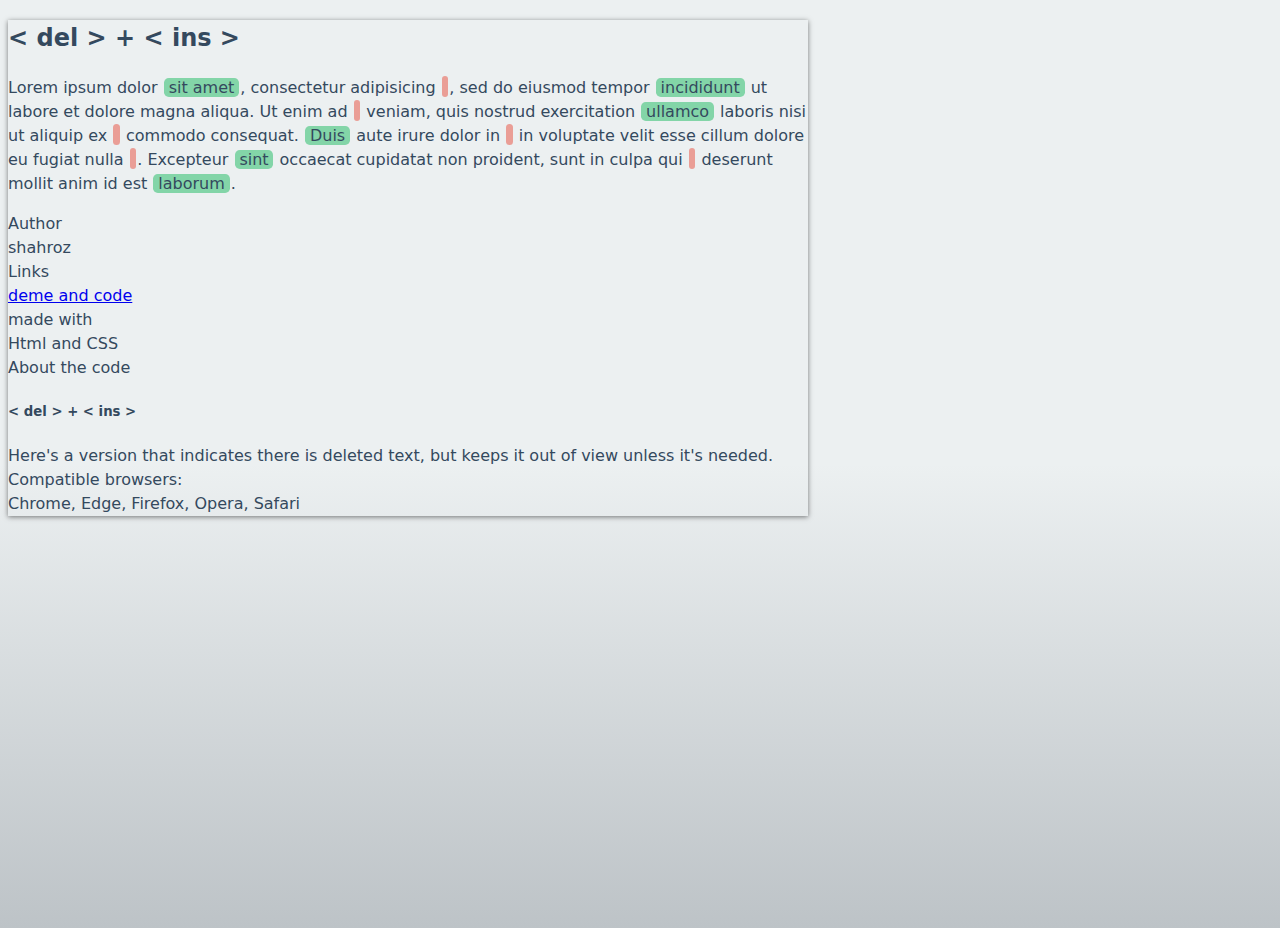
<file: del&ins.html>
<!doctype html>
<html lang="en">
  <head>
    <meta charset="utf-8">
    <meta name="viewport" content="width=device-width, initial-scale=1">
    <title>Bootstrap demo</title>
    <link href="https://cdn.jsdelivr.net/npm/bootstrap@5.2.2/dist/css/bootstrap.min.css" rel="stylesheet" integrity="sha384-Zenh87qX5JnK2Jl0vWa8Ck2rdkQ2Bzep5IDxbcnCeuOxjzrPF/et3URy9Bv1WTRi" crossorigin="anonymous">

    <link rel="stylesheet" type="text/css" href="assets/CSS/htmltags-style.css">
  </head>
  <body>

   <section id="htmltags">
     <div class="container">
       <div class="row">
          <div class="col-md-6">
            <div class="card">
              <div class="card-body">
                <h2>< del > + < ins ></h2>
                <p>
                  Lorem ipsum dolor <ins>sit amet</ins>, consectetur adipisicing <del>elit</del>, sed do eiusmod
                  tempor <ins>incididunt</ins> ut labore et dolore magna aliqua. Ut enim ad <del>minim</del> veniam,
                  quis nostrud exercitation <ins>ullamco</ins> laboris nisi ut aliquip ex <del>ea</del> commodo
                  consequat. <ins>Duis</ins> aute irure dolor in <del>reprehenderit</del> in voluptate velit esse
                  cillum dolore eu fugiat nulla <del>pariatur</del>. Excepteur <ins>sint</ins> occaecat cupidatat non
                  proident, sunt in culpa qui <del>officia</del> deserunt mollit anim id est <ins>laborum</ins>.
                </p>
              </div>
              <div class="col-12">
                <div class="container">
                  <div class="row">
                    <div class="col-md-4">
                      <div class="author">
                        <strong class="text-muted">Author</strong>
                        <div class="author-name">
                          <span>shahroz</span>
                        </div>
                      </div>
                    </div>
                    <div class="col-md-4">
                      <div class="link">
                        <span class="text-muted">Links</span>
                        <div class="link">
                          <a href="#">deme and code</a>
                        </div>
                      </div>
                    </div>
                    <div class="col-md-4">
                      <div class="made">
                        <span class="text-muted">made with</span>
                        <div class="language">
                          <span>Html and CSS</span>
                        </div>
                      </div>
                    </div>
                    <div class="about-code">
                      <span class="text-muted">About the code</span>
                      <div class="code-name">
                        <h5>< del > + < ins ></h5>
                      </div>
                      <div class="code-discription">
                        <span>Here's a version that indicates there is deleted text, but keeps it out of view unless it's needed.
                        </span>
                      </div>
                    </div>
                    <div class="browser">
                      <span class="text-muted">Compatible browsers:</span>
                      <div class="browser-name">
                        <span>Chrome, Edge, Firefox, Opera, Safari</span>
                      </div>
                    </div>
                  </div>
                </div>
              </div>
            </div>
          </div>
        </div>
      </div>
    </section>

    <script src="https://cdn.jsdelivr.net/npm/bootstrap@5.2.2/dist/js/bootstrap.bundle.min.js" integrity="sha384-OERcA2EqjJCMA+/3y+gxIOqMEjwtxJY7qPCqsdltbNJuaOe923+mo//f6V8Qbsw3" crossorigin="anonymous"></script>
  </body>
</html>
</file>
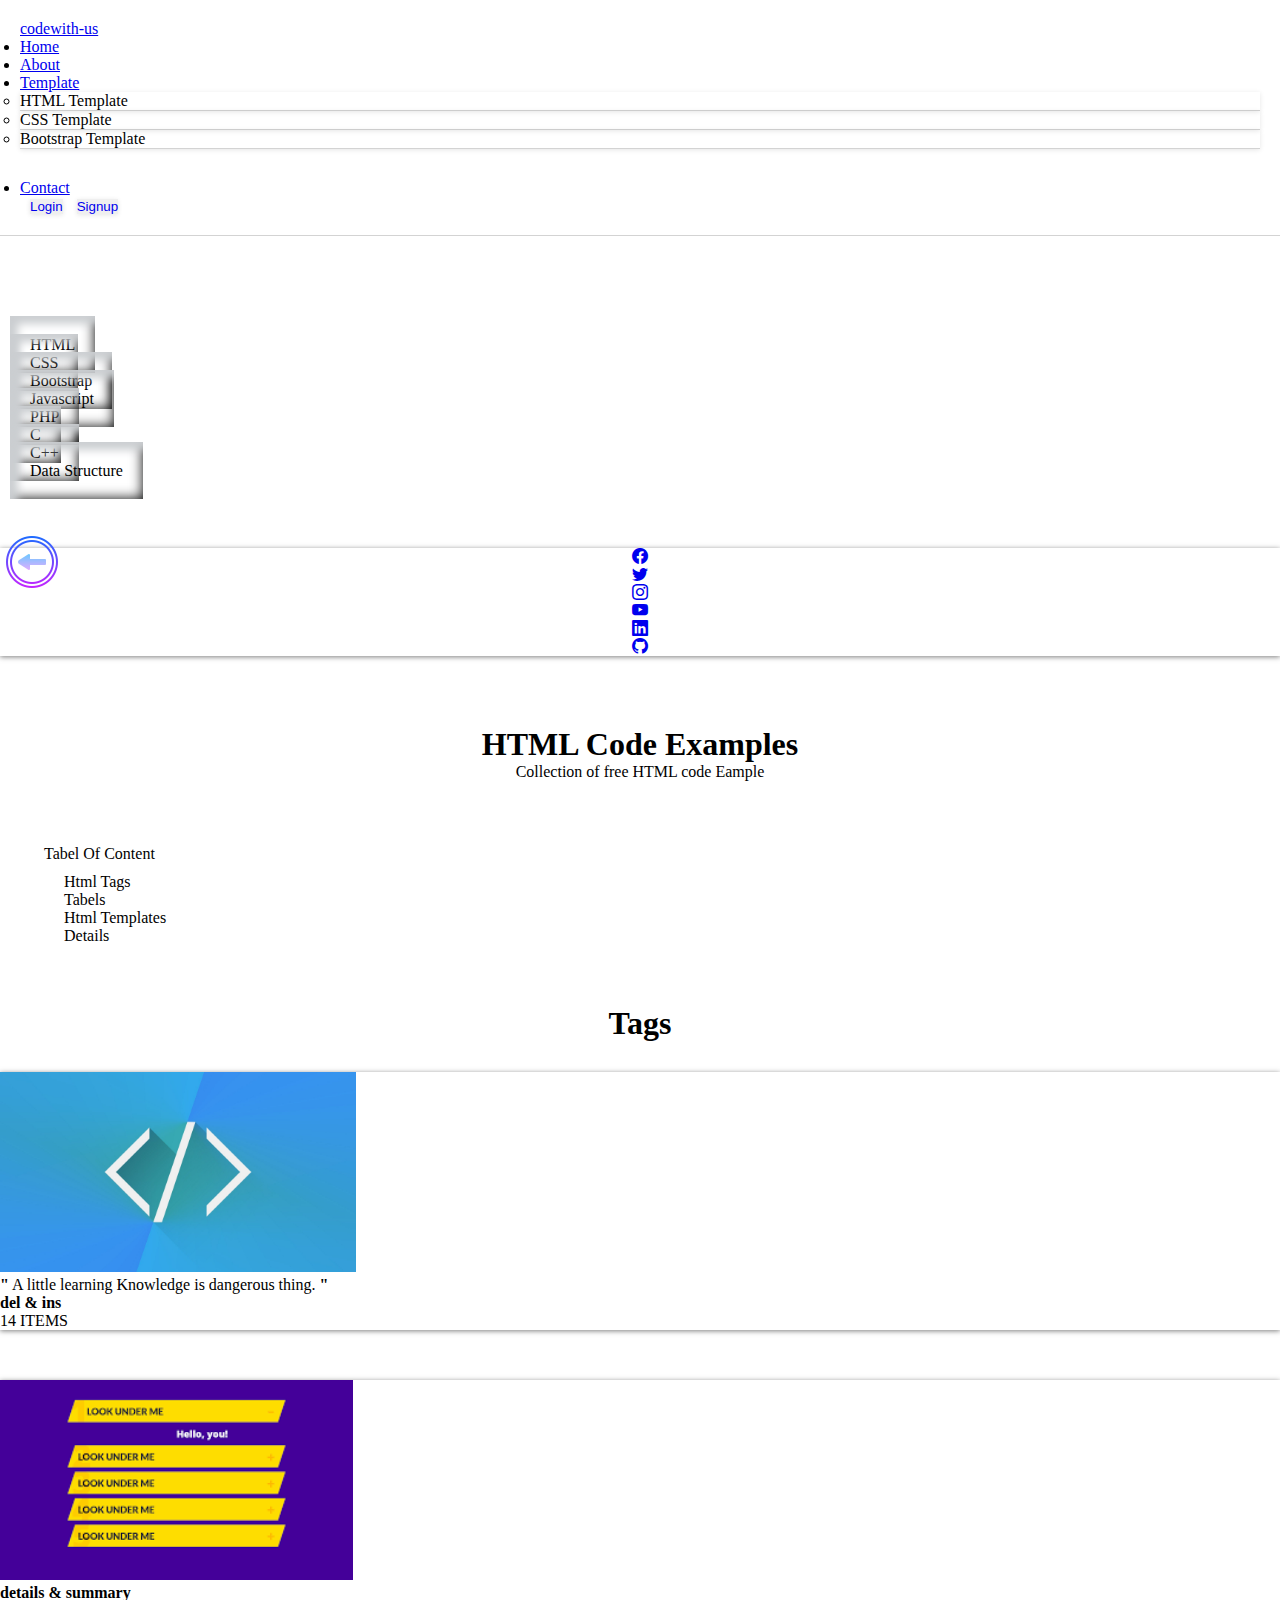
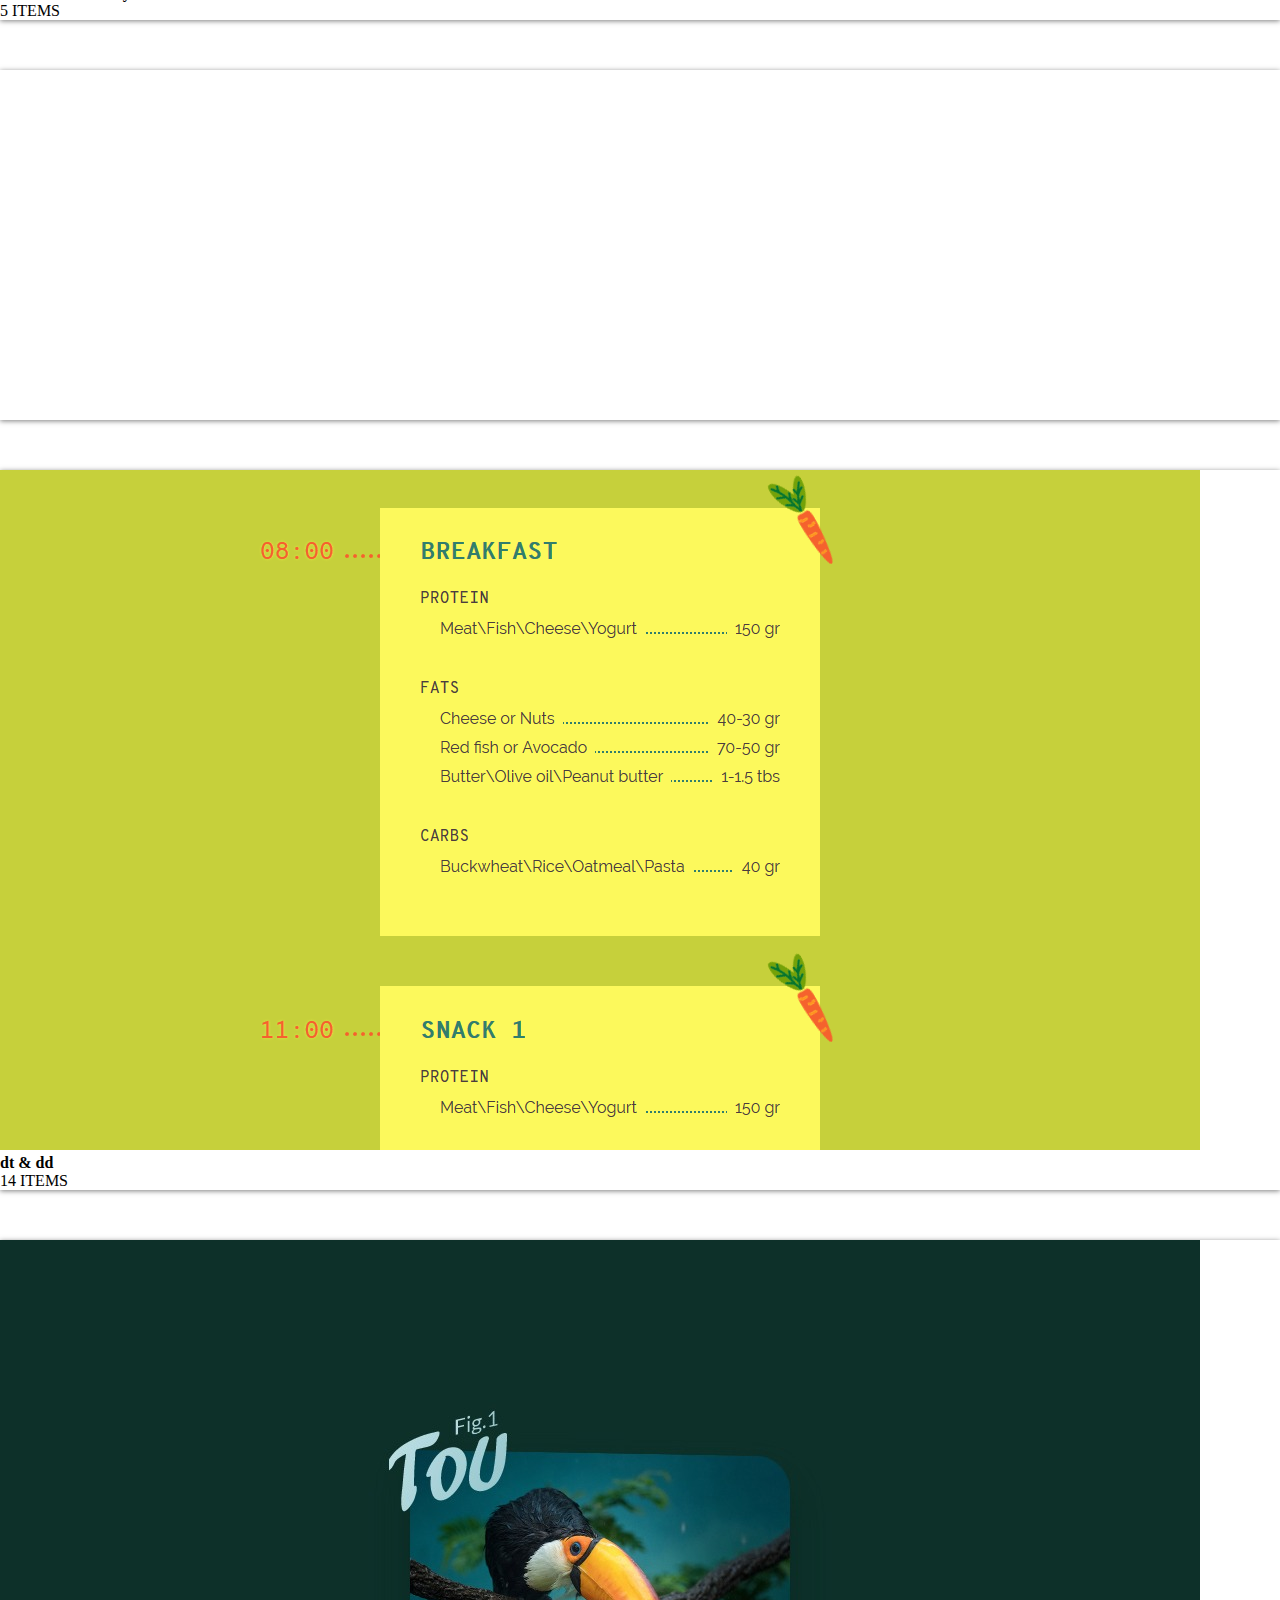
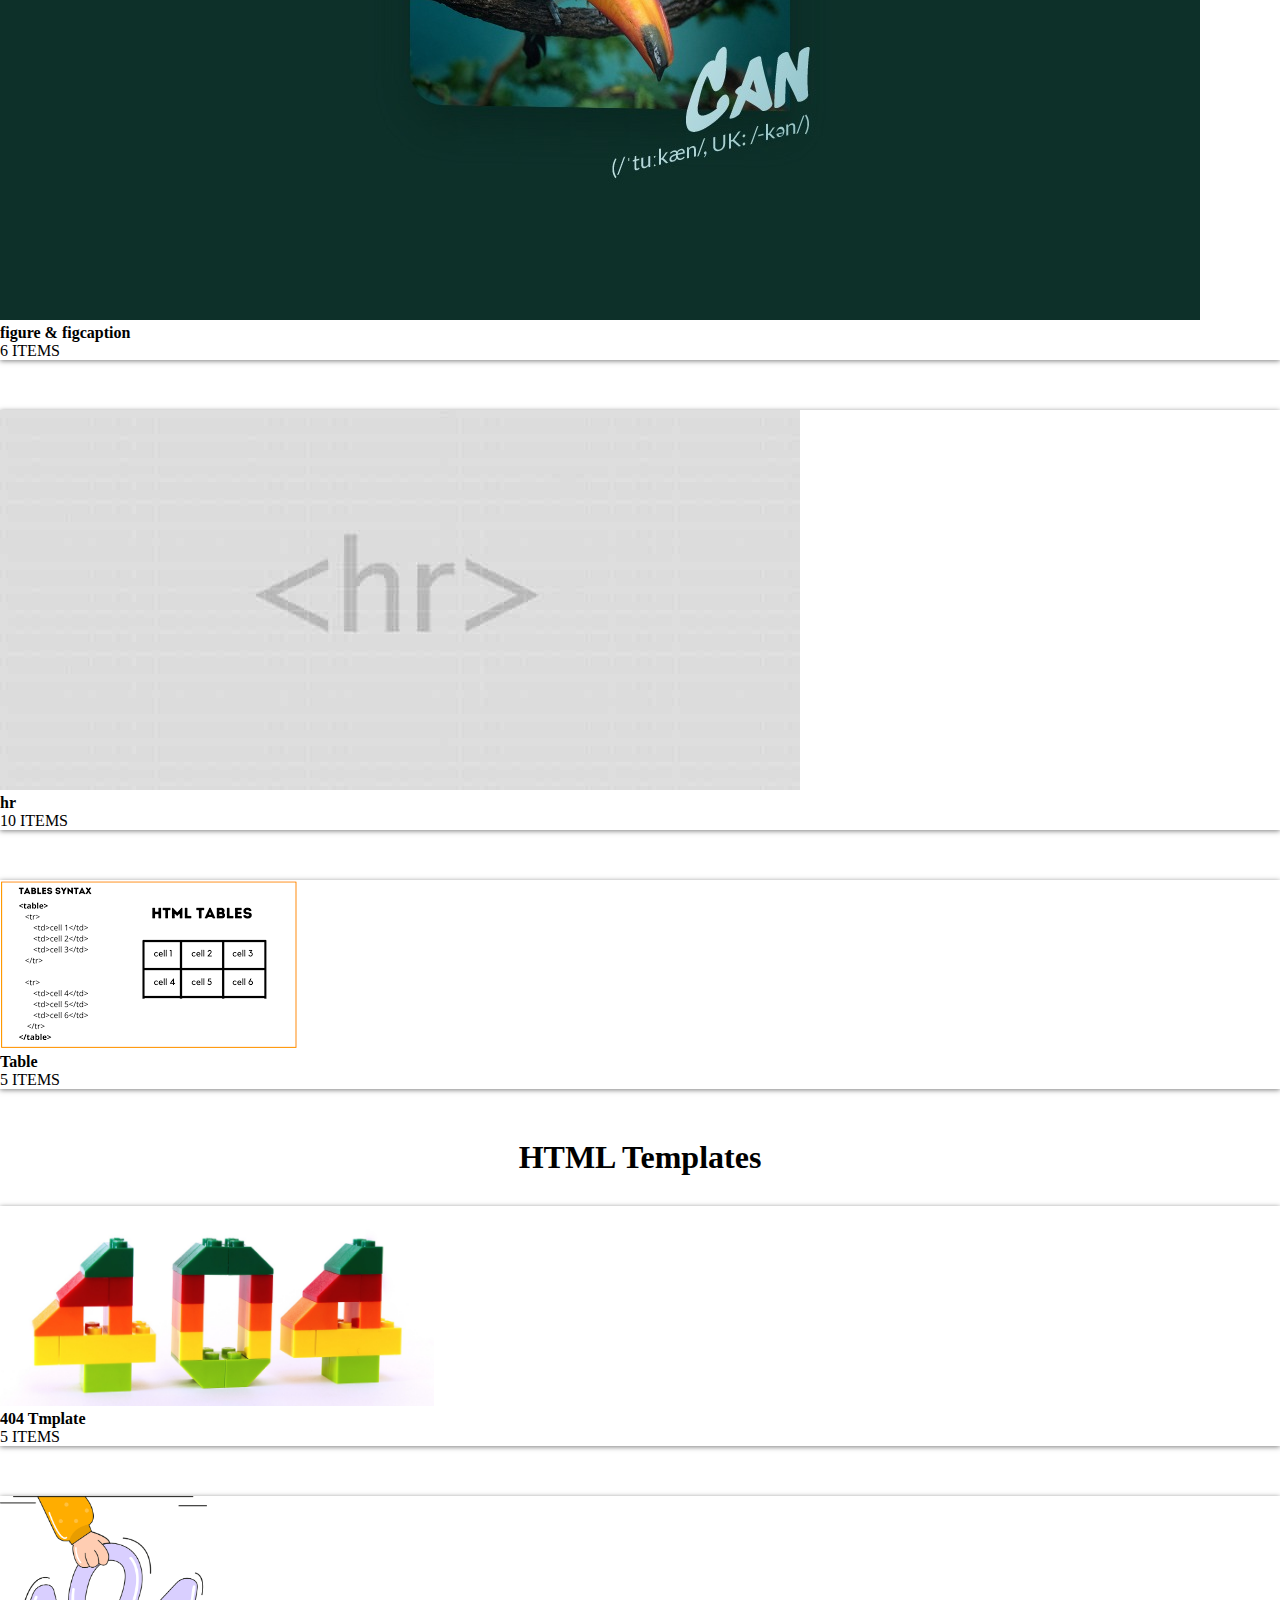
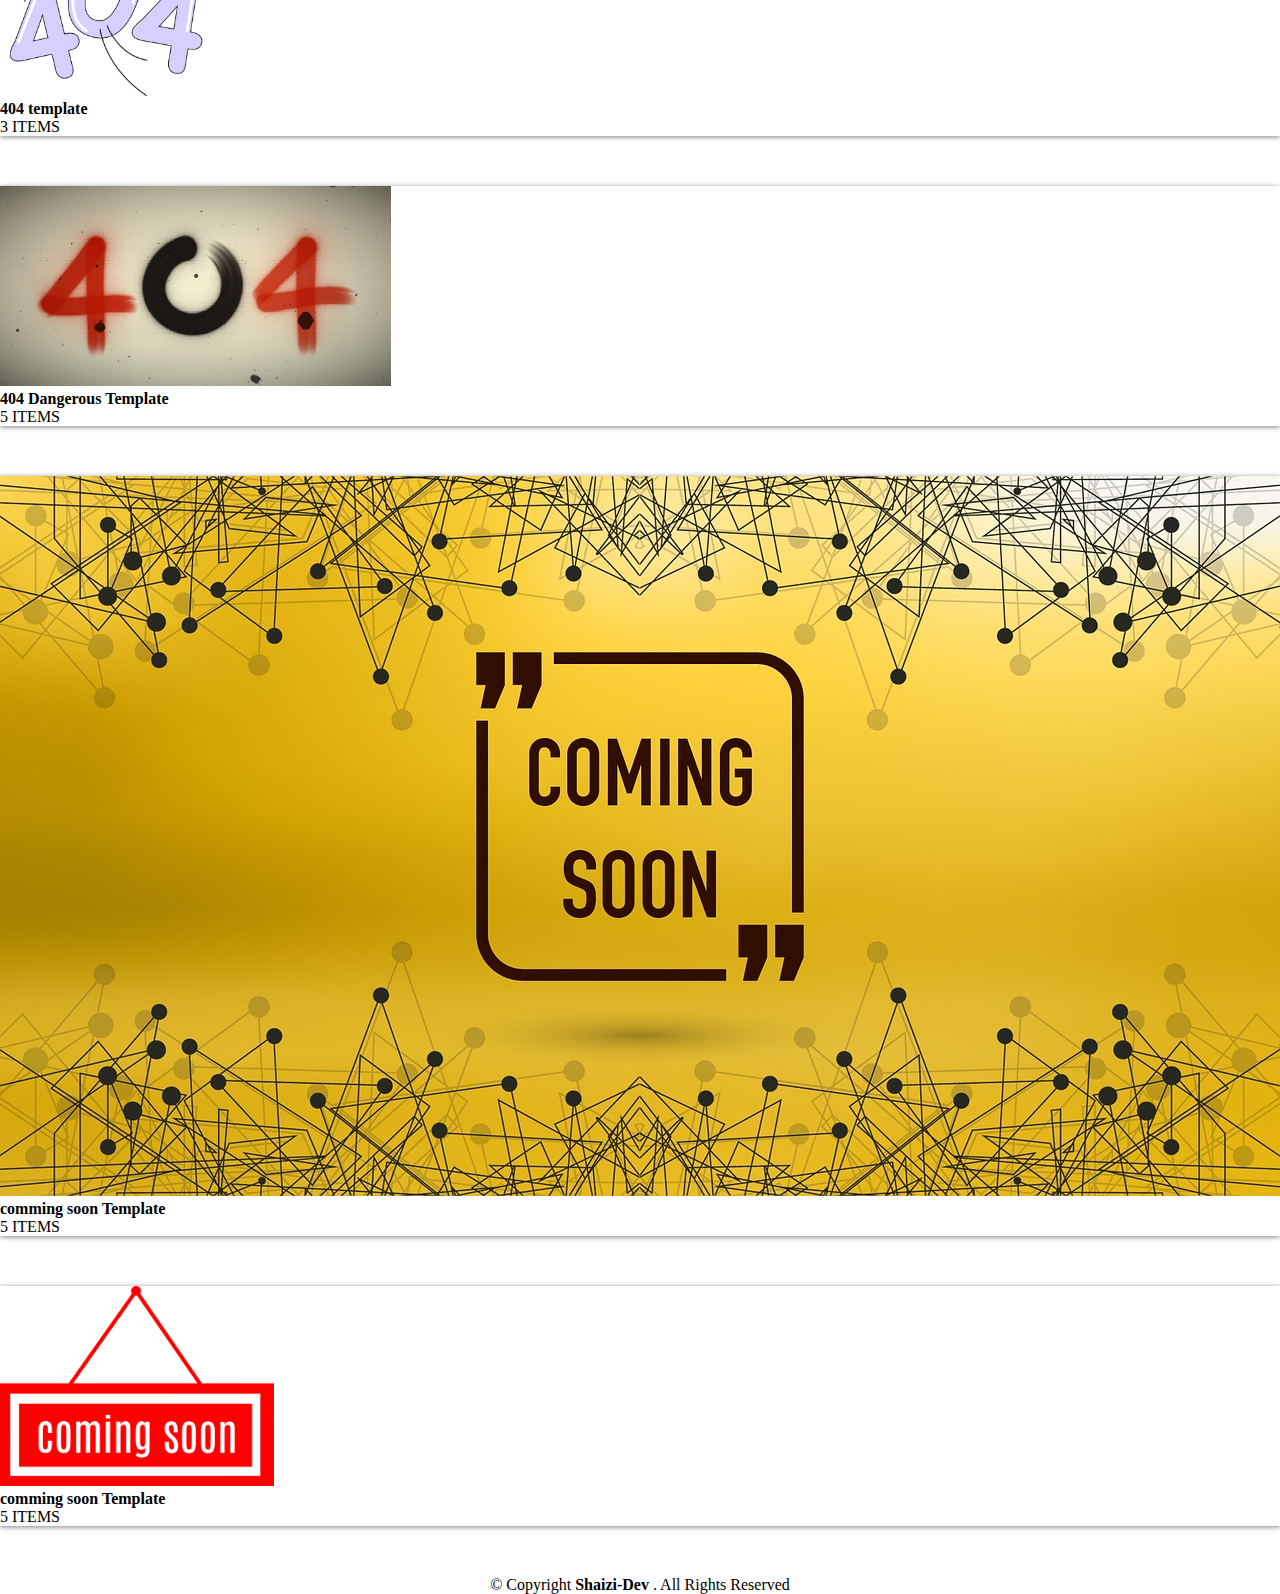
<file: htmlcodepage.html>
<!doctype html>
<html lang="en">

<head>
    <meta charset="utf-8">
    <meta name="viewport" content="width=device-width, initial-scale=1">
    <title>codewith-us</title>
    <link href="https://cdn.jsdelivr.net/npm/bootstrap@5.2.2/dist/css/bootstrap.min.css" rel="stylesheet" integrity="sha384-Zenh87qX5JnK2Jl0vWa8Ck2rdkQ2Bzep5IDxbcnCeuOxjzrPF/et3URy9Bv1WTRi" crossorigin="anonymous">

    <link href="https://cdn.jsdelivr.net/npm/bootstrap-icons@1.5.0/font/bootstrap-icons.css" rel="stylesheet" type="text/css" />


    <!-- Main style Link -->
    <link rel="stylesheet" type="text/css" href="assets/CSS/style.css">
    <link rel="stylesheet" type="text/css" href="assets/CSS/template.css">
</head>

<body>

    <!-- ==========---- Header ----========== -->
    <!-- Navigation -->
    <header>
        <nav class="navbar navbar-expand-lg navbar-light bg-light fixed-top mb-5 ">
            <div class="container">
                <a class="navbar-brand text-danger" href="index.html">codewith-us</a>
                <button class="navbar-toggler" type="button" data-bs-toggle="collapse" data-bs-target="#navbarResponsive" aria-controls="navbarResponsive" aria-expanded="false" aria-label="Toggle navigation">
            <span class="navbar-toggler-icon"></span>
          </button>
                <div class="collapse navbar-collapse" id="navbarResponsive">
                    <ul class="navbar-nav ms-auto">
                        <li class="nav-item ">
                            <a class="nav-link" href="index.html">Home</a>
                        </li>
                        <li class="nav-item">
                            <a class="nav-link" href="#">About</a>
                        </li>
                        <li class="nav-item dropdown">
                            <a class="nav-link text-danger dropdown-toggle" data-bs-toggle="dropdown" aria-expanded="false" href="#"><span>Template </span> <i class="bi bi-chevron"></i></a>
                            <ul class="dropdown-menu">
                                <li class="dropdown-item"><a onclick="myFunction()" href="htmlcodepage.html">HTML Template</a></li>
                                <li class="dropdown-item"><a href="csscodepage.html">CSS Template</a></li>
                                <li class="dropdown-item"><a href="#">Bootstrap Template</a></li>
                            </ul>
                        </li>
                        <li class="nav-item">
                            <a class="nav-link scrollto" href="#footer">Contact</a>
                        </li>
                    </ul>
                    <button class="btn  px-4"><a href="#">Login</a></button>
                    <button class="btn  px-4"><a href="#">Signup</a></button>
                </div>
            </div>
        </nav>
        <nav class="secondnavbar" id="navbar">
            <div class="container secondnav">
                <ul class="nav">
                    <!-- [it is for nav-tabs] -->
                    <li class="nav-item">
                        <span><a class="nav-link" href="#">HTML</a></span>
                    </li>
                    <li class="nav-item">
                        <span><a class="nav-link" href="#">CSS</a></span>
                    </li>
                    <li class="nav-item">
                        <span><a class="nav-link" href="#">Bootstrap</a></span>
                    </li>
                    <li class="nav-item">
                        <span><a class="nav-link" href="#">Javascript</a></span>
                    </li>
                    <li class="nav-item">
                        <span><a class="nav-link" href="#">PHP</a></span>
                    </li>
                    <li class="nav-item">
                        <span><a class="nav-link" href="#">C</a></span>
                    </li>
                    <li class="nav-item">
                        <span><a class="nav-link" href="c++-page.html">C++</a></span>
                    </li>
                    <li class="nav-item">
                        <span><a class="nav-link" href="#">Data Structure</a></span>
                    </li>
                </ul>
            </div>
        </nav>
        <header>

            <script type="text/javascript">
                function myFunction() {
                    // document.getElementById("htmlcode").innerHTML= "<h1>his is current page</h1>";
                    // background.style.red;
                    // document.writeIn("This is current page");
                    alert("This is current page");

                }
            </script>

            <!-- ==============------main-----============= -->

            <main id="main" class="mt-5">

                <!-- =========== Back Button ============ -->
                <section id="back-button">
                    <div class="container-fluid">
                        <div class="row-revers">
                            <a href="index.html"><img src="assets/images/back-icon1.png" alt=""></a>
                        </div>
                    </div>
                </section>
                <!-- ================ End Back Button =========== -->

                <secction id="htmlcodepage">
                    <div class="container-fluid">
                        <div class="row">
                            <!-- <div class="col-md-1"> -->
                            <aside class="col-md-1">
                                <div class="socials">
                                    <ul class="list-inline mb-3 mt-5">
                                        <li class="list-inline-item me-4"><a href="#"><i class="bi-facebook fs-1"></i></a></li>
                                        <li class="list-inline-item me-4"><a href="#"><i class="bi-twitter  fs-1"></i></a></li>
                                        <li class="list-inline-item me-4"><a href="#"><i class="bi-instagram fs-1"></i></a></li>
                                        <li class="list-inline-item me-4"><a href="#"><i class="bi-youtube fs-1"></i></a></li>
                                        <li class="list-inline-item me-4"><a href="#"><i class="bi-linkedin fs-1"></i></a></li>
                                        <li class="list-inline-item me-4"><a href="#"><i class="bi-github fs-1"></i></a></li>
                                    </ul>
                                </div>
                            </aside>
                            <!-- </div> -->
                            <div class="col-md-8">
                                <div class="container">
                                    <div class="text">
                                        <h1>HTML Code Examples</h1>
                                        <span class="mt-5">Collection of free HTML code Eample</span >
                </div>
                <!-- div class="post-date">
                  <span class="bi bi-clock"></span> 2 days ago
                                    </div> -->
                                </div>
                            </div>
                            <div class="col-md-3">
                                <div class="container">
                                    <div class="widget-sidebar widget-tags">
                                        <span class="sidebar-title">Tabel Of Content</span>
                                        <div class="sidebar-content ">
                                            <ul>
                                                <li>
                                                    <a class="scrollto" href="#htmltags">Html Tags</a>
                                                </li>
                                                <li>
                                                    <a href="#">Tabels</a>
                                                </li>
                                                <li>
                                                    <a class="scrollto" href="#htmltemplate">Html Templates</a>
                                                </li>
                                                <li>
                                                    <a href="#">Details</a>
                                                </li>
                                            </ul>
                                        </div>
                                    </div>
                                </div>
                            </div>
                        </div>
                    </div>
                </secction>

                <!-- ==================HTML TAgs ================== -->
                <section id="htmlcode">
                    <div class="container">
                        <div class="row">
                            <div class="text-title">
                                <h1>Tags</h1>
                            </div>
                            <!-- <div class="col-12"> -->
                            <div class="row">
                                <div class="col-md-6">
                                    <!-- first card-->
                                    <div class="card">
                                        <img src="assets/images/htmlcode img/tag.jpg" class="card-img-top" alt="" height="200px">
                                        <div class="card-body">
                                            <p class="card-text"><strong>"</strong> A little learning Knowledge is dangerous thing. <strong>"</strong></p>
                                            <div class="card-title">
                                                <strong>del & ins</strong>
                                            </div>
                                            <div class="card-items">
                                                <span class="text-muted">14 ITEMS</span>
                                            </div>
                                        </div>
                                    </div>
                                </div>
                                <div class="col-md-4">
                                    <!--  second card-->
                                    <div class="card">
                                        <img src="assets/images/htmlcode img/detail.png" class="card-img-top" alt="" height="200px">
                                        <div class="card-body">
                                            <div class="card-title">
                                                <strong>details & summary</strong>
                                            </div>
                                            <div class="card-items">
                                                <span class="text-muted">5 ITEMS</span>
                                            </div>
                                        </div>
                                    </div>
                                </div>
                                <div class="col-md-2">
                                    <!-- space third card-->
                                    <div class="card">
                                        <!-- <img src=".." class="card-img-top" alt="..." height="300px"> -->
                                        <div class="card-body" style="height: 350px;">
                                            <div class="card-title">
                                                <strong></strong>
                                            </div>
                                            <div class="card-items">
                                                <span class="text-muted"></span>
                                            </div>
                                        </div>
                                    </div>
                                </div>
                                <div class="col-md-4">
                                    <!-- third card -->
                                    <div class="card">
                                        <img src="assets/images/htmlcode img/html-dl-and-dt.png" class="card-img-top" alt="">
                                        <div class="card-body">
                                            <div class="card-title">
                                                <strong>dt & dd</strong>
                                            </div>
                                            <div class="card-items">
                                                <span class="text-muted">14 ITEMS</span>
                                            </div>
                                        </div>
                                    </div>
                                </div>
                                <div class="col-md-4">
                                    <!-- forth card -->
                                    <div class="card">
                                        <img src="assets/images/htmlcode img/figure.jpg" class="card-img-top" alt="...">
                                        <div class="card-body">
                                            <div class="card-title">
                                                <strong>figure & figcaption</strong>
                                            </div>
                                            <div class="card-items">
                                                <span class="text-muted">6 ITEMS</span>
                                            </div>
                                        </div>
                                    </div>
                                </div>
                                <div class="col-md-4">
                                    <!-- 5th card -->
                                    <div class="card">
                                        <img src="assets/images/htmlcode img/hr-html.jpg" class="card-img-top" alt="...">
                                        <div class="card-body">
                                            <div class="card-title">
                                                <strong>hr</strong>
                                            </div>
                                            <div class="card-items">
                                                <span class="text-muted">10 ITEMS</span>
                                            </div>
                                        </div>
                                    </div>
                                </div>
                                <div class="col-md-4">
                                    <!-- 6th card -->
                                    <div class="card">
                                        <img src="assets/images/htmlcode img/tabel.png" class="card-img-top" alt="...">
                                        <div class="card-body">
                                            <div class="card-title">
                                                <strong>Table</strong>
                                            </div>
                                            <div class="card-items">
                                                <span class="text-muted">5 ITEMS</span>
                                            </div>
                                        </div>
                                    </div>
                                </div>
                            </div>
                            <div class="row mt-5 " id="htmltemplate">
                                <!-- start new row -->
                                <div class="text-title">
                                    <h1>HTML Templates</h1>
                                </div>
                                <div class="col-md-4">
                                    <!-- 1th card -->
                                    <div class="card">
                                        <img src="assets/images/htmlcode img/404.jpg" class="card-img-top" alt="" height="200px">
                                        <div class="card-body">
                                            <div class="card-title">
                                                <strong>404 Tmplate</strong>
                                            </div>
                                            <div class="card-items">
                                                <span class="text-muted">5 ITEMS</span>
                                            </div>
                                        </div>
                                    </div>
                                </div>
                                <div class="col-md-4">
                                    <!-- 2th card -->
                                    <div class="card">
                                        <img src="assets/images/htmlcode img/404-1.png" class="card-img-top" alt="" height="200px">
                                        <div class="card-body">
                                            <div class="card-title">
                                                <strong>404 template</strong>
                                            </div>
                                            <div class="card-items">
                                                <span class="text-muted">3 ITEMS</span>
                                            </div>
                                        </div>
                                    </div>
                                </div>
                                <div class="col-md-4">
                                    <!-- 3th card -->
                                    <div class="card">
                                        <img src="assets/images/htmlcode img/dangerous.jpg" class="card-img-top" alt="" height="200px">
                                        <div class="card-body">
                                            <div class="card-title">
                                                <strong>404 Dangerous Template</strong>
                                            </div>
                                            <div class="card-items">
                                                <span class="text-muted">5 ITEMS</span>
                                            </div>
                                        </div>
                                    </div>
                                </div>
                                <div class="col-md-4">
                                    <!-- 4th card -->
                                    <div class="card">
                                        <img src="assets/images/htmlcode img/coding-coming.jpg" class="card-img-top" alt="">
                                        <div class="card-body">
                                            <div class="card-title">
                                                <strong>comming soon Template</strong>
                                            </div>
                                            <div class="card-items">
                                                <span class="text-muted">5 ITEMS</span>
                                            </div>
                                        </div>
                                    </div>
                                </div>
                                <div class="col-md-4">
                                    <!-- 5th card -->
                                    <div class="card">
                                        <img src="assets/images/htmlcode img/danger-coming.png" class="card-img-top" alt="" height="200px">
                                        <div class="card-body">
                                            <div class="card-title">
                                                <strong>comming soon Template</strong>
                                            </div>
                                            <div class="card-items">
                                                <span class="text-muted">5 ITEMS</span>
                                            </div>
                                        </div>
                                    </div>
                                </div>
                            </div>
                            <!-- </div> -->

                        </div>
                    </div>
                </section>
            </main>


            <!-- ============----End main----============= -->

            <!-- ================-----footer-----================= -->

            <footer class="footer-1 bg-light">
                <div class="container">
                    <div class="row">
                        <div class="col-sm-12">
                            <div class="copyright-box">
                                <p class="copyright">&copy; Copyright <strong>Shaizi-Dev  </strong>. All Rights Reserved</p>
                                <!-- <div class="credits"> -->
                                <!-- Designed by <a href="#">shAizi-Dev</a> -->
                                <!-- </div> -->
                            </div>
                        </div>
                    </div>
                </div>
            </footer>

            <script src="https://cdn.jsdelivr.net/npm/bootstrap@5.2.2/dist/js/bootstrap.bundle.min.js" integrity="sha384-OERcA2EqjJCMA+/3y+gxIOqMEjwtxJY7qPCqsdltbNJuaOe923+mo//f6V8Qbsw3" crossorigin="anonymous"></script>
</body>

</html>
</file>
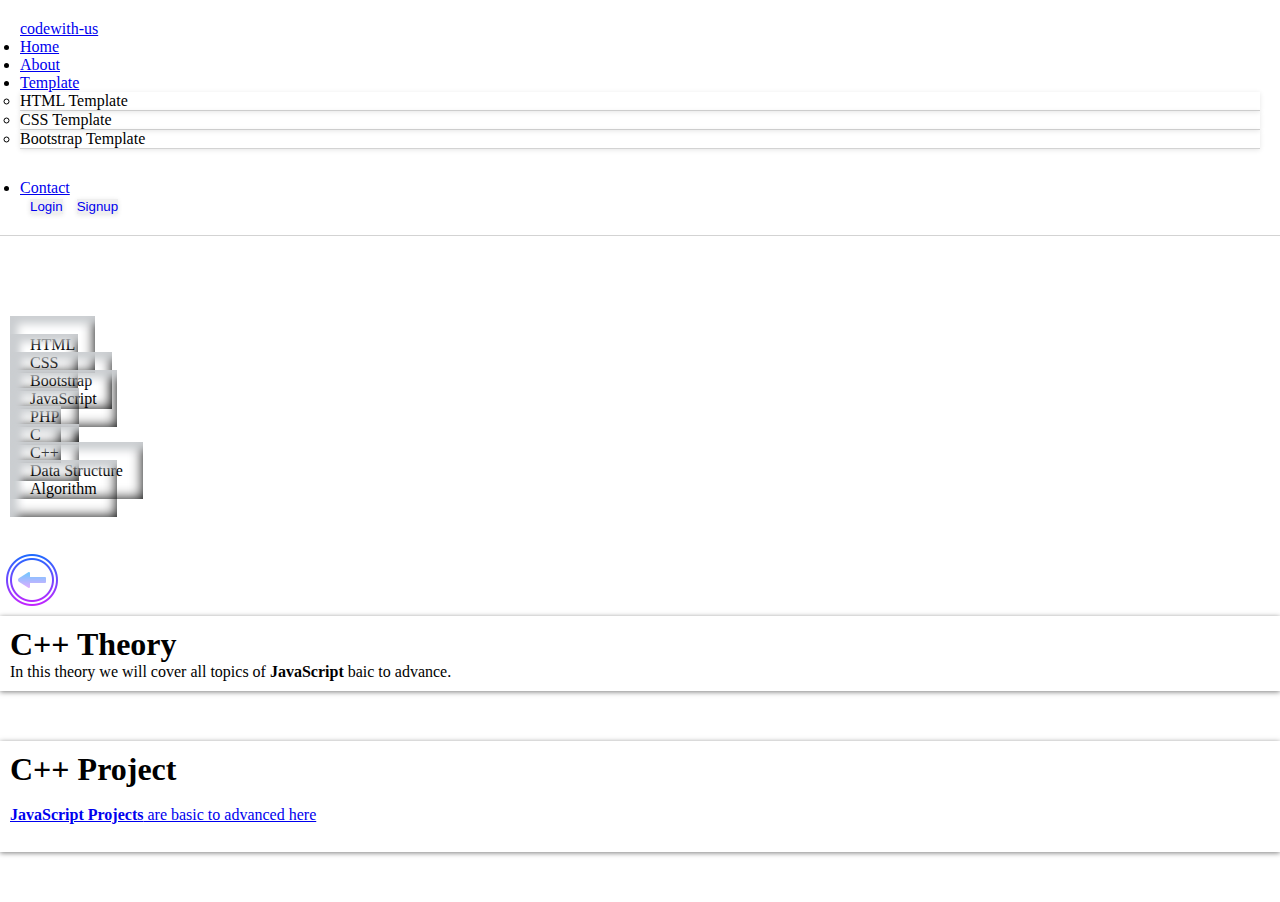
<file: js-page.html>
<!doctype html>
<html lang="en">
  <head>
    <meta charset="utf-8">
    <meta name="viewport" content="width=device-width, initial-scale=1">
    <title>codewith-us</title>
    <link href="https://cdn.jsdelivr.net/npm/bootstrap@5.2.3/dist/css/bootstrap.min.css" rel="stylesheet" integrity="sha384-rbsA2VBKQhggwzxH7pPCaAqO46MgnOM80zW1RWuH61DGLwZJEdK2Kadq2F9CUG65" crossorigin="anonymous">

     <!-- Main style Link -->
    <link rel="stylesheet" type="text/css" href="assets/CSS/style.css">
    <link rel="stylesheet" type="text/css" href="assets/CSS/template.css">
    <link rel="stylesheet" type="text/css" href="assets/CSS/c++-page.css">
   
  </head>
  <body>

    <!-- ==========---- Header ----========== -->
    <!-- Navigation -->
    <header>
      <nav class="navbar navbar-expand-lg navbar-light bg-light fixed-top mb-5 ">
        <div class="container">
          <a class="navbar-brand text-danger" href="index.html">codewith-us</a>
          <button class="navbar-toggler" type="button" data-bs-toggle="collapse" data-bs-target="#navbarResponsive" aria-controls="navbarResponsive" aria-expanded="false" aria-label="Toggle navigation">
            <span class="navbar-toggler-icon"></span>
          </button>
          <div class="collapse navbar-collapse" id="navbarResponsive">
            <ul class="navbar-nav ms-auto">
              <li class="nav-item ">
                <a class="nav-link" href="index.html">Home</a>
              </li>
              <li class="nav-item">
                <a class="nav-link" href="#">About</a>
              </li>
              <li class="nav-item dropdown">
                <a class="nav-link text-danger dropdown-toggle" data-bs-toggle="dropdown"  aria-expanded="false" href="#"><span>Template </span> <i class="bi bi-chevron"></i></a>
                <ul class="dropdown-menu">
                  <li class="dropdown-item"><a href="htmlcodepage.html">HTML Template</a></li>
                  <li class="dropdown-item"><a href="csscodepage.html">CSS Template</a></li>
                  <li class="dropdown-item"><a href="#">Bootstrap Template</a></li>
                </ul>
              </li>
              <li class="nav-item">
                <a class="nav-link scrollto" href="#footer">Contact</a>
              </li>
            </ul>
          </div>
          <button class="btn  px-4"><a href="#">Login</a></button>
            <button class="btn  px-4"><a href="#">Signup</a></button> 
        </div>
      </nav>
      <div class="container">
        <nav class="secondnavbar" id="navbar">
          <div class="container secondnav">
            <ul class="nav"> <!-- [it is for nav-tabs] -->
              <li class="nav-item">
                <span><a class="nav-link" href="#">HTML</a></span>
                </li> 
              <li class="nav-item">
                <span><a class="nav-link" href="#">CSS</a></span> 
              </li>
              <li class="nav-item">
                <span><a class="nav-link" href="#">Bootstrap</a></span>
              </li>
              <li class="nav-item">
                <span><a class="nav-link" href="js-page.html">JavaScript</a></span>
              </li>
              <li class="nav-item">
                <span><a class="nav-link" href="#">PHP</a></span>
              </li>
              <li class="nav-item">
                <span><a class="nav-link" href="#">C</a></span>
              </li>
              <li class="nav-item">
                <span><a class="nav-link" href="#">C++</a></span>
              </li>
              <li class="nav-item">
                <span><a class="nav-link" href="#">Data Structure</a></span>
              </li>
              <li class="nav-item">
                <span><a class="nav-link" href="#">Algorithm</a></span>
              </li>
            </ul>
        </div>
        </nav>
      </div>
    <header>

    <!-- ======== main secction ======== -->
    <main id="main">
      <section id="back-button">
        <div class="container-fluid">
          <a href="#"><img src="assets/images/back-icon1.png" alt=""></a>
        </div>
      </section>
      <!-- first section -->
      <section id="theory">
        <div class="container">
          <div class="row">
            <div class="col-md-4">
              <div class="card">
                  <div class="container">
                    <div class="card-title mt-5">
                      <h1>C++ Theory</h1>
                    </div>
                    <div class="card-body">
                      <p>In this theory we will cover all topics of  <b class="text-muted">JavaScript</b> baic to advance.</p>
                    </div>
                  </div>
              </div>
            </div>
            <!-- <div class="col-md-4">
              <div class="card">
                <div class="container">
                  <div class="card-title mt-5">
                    <h1>C++ Practical</h1>
                  </div>
                  <div class="card-body">
                    <p>In this pratical we will cover all theory of <b class="text-muted">JavaScript</b>with practics.</p>
                  </div>
                </div>
              </div>
            </div> -->
            <div class="col-md-4">
              <div class="card">
                <div class="container">
                  <div class="card-title ">
                    <h1>C++ Project</h1>
                  </div>
                  <div class="card-body">
                    <a href="#"><p><b class="text-muted">JavaScript Projects</b> are basic to advanced here</p></a>
                  </div>
                </div>
              </div>
            </div>
          </div>
        </div>
      </section>
    </main>


    <script src="https://cdn.jsdelivr.net/npm/bootstrap@5.2.3/dist/js/bootstrap.bundle.min.js" integrity="sha384-kenU1KFdBIe4zVF0s0G1M5b4hcpxyD9F7jL+jjXkk+Q2h455rYXK/7HAuoJl+0I4" crossorigin="anonymous"></script>
  </body>
</html>
</file>
<file: 404-22-html5/styles/404.css>
/*
HTML 5 Template Name: 
File: 404 - 22 CSS
Author: OS Templates
Author URI: https://www.os-templates.com/
Licence: <a href="https://www.os-templates.com/template-terms">Website Template Licence</a>
*/

#fof{display:block; width:100%; margin:100px 0; line-height:1.6em; text-align:center;}
#fof .hgroup{text-transform:uppercase;}
#fof .hgroup h1{margin-bottom:25px; font-size:80px;}
#fof .hgroup h1 span{display:inline-block; margin-left:5px; padding:2px; border:1px solid #CCCCCC; overflow:hidden;}
#fof .hgroup h1 span strong{display:inline-block; padding:0 20px 20px; border:1px solid #CCCCCC; font-weight:normal;}
#fof .hgroup h2{font-size:60px;}
#fof .hgroup h2 span{display:block; font-size:30px;}
#fof p{margin:25px 0 0 0; padding:0; font-size:16px;}
#fof p:first-child{margin-top:0;}
</file>
<file: assets/CSS/style.css>
*{
	margin: 0px;
	padding: 0px;
	font-family: sans-serif fantasy;
}
@media only screen (min-width: 280px) and (max-width:1080px) {
      body{
        display: block;       
    }
}

button{
	border: none;
	margin-left: 10px;
	text-decoration: none;
	list-style: none;
	box-shadow: 0px 1px 5px rgba(0,0,0,0.1);
}
button a{
	text-decoration: none;
}
button:hover{
	opacity: 0.8;
}
/*=======back-button=======*/
#back-button{
  margin-top: 50px;
  margin-bottom: -50px;
}


/*===========----Navbar----============*/
.navbar{
	border-bottom: 1px solid lightgray;
	padding: 20px;
}

.dropdown-menu{
	border-bottom: -1px solid;
	padding-bottom: 30px;
}
.dropdown-item{
	box-shadow: 0px 1px 5px rgba(0, 0, 0, 0.1);
	border-bottom: 1px solid lightgray;
}
.dropdown-item a{
	text-decoration: none;
	color: black;
}
.dropdown-item:hover{
	background-color: lightgray;
}

.secondnavbar{
	margin-top: 100px;
/*	background-color: yellow;*/
	/*padding-left: 150px;*/
	/*box-shadow: 8px 8px 8px;*/
	/*box-shadow: 0px 1px 5px rgba(0,0,0,0.1)	;*/
}
.secondnav span a{
	margin: 10px;
	color: black;
	text-decoration: none;
	padding: 20px;
	box-shadow:inset 8px 8px 8px #cbced1, inset -8px -8px 13px -8px;
}
.secondnav span a:hover{
	opacity: 0.8px;
	color: black;
	font-size: 18px;	
}

/*===============----- Hero -----===============*/
.hero{
	margin-top: 150px;
	margin-bottom: 100px;
}

/*=================------testimonials------============*/

.Testimonials.testimonials-footer{
	margin: 30px;
}
.Testimonials strong{
	font-size: 40px;
	font: bold;
}


/*====================------Footer------======================*/
.text{
	margin-top: 100px;
	text-align: center;
}
#footer{
	margin-top: 50px;
}
.contact_info_item{
	width: 100%;
	 height: 100px;
    border: solid 1px #e8e8e8;
    box-shadow: 0px 1px 5px rgba(0,0,0,0.1);
    padding-left: 32px;
    padding-right: 15px;
    margin: 40px;
}
.contact_info_image
{
    width: 50px;
    height: 50px;
    text-align: center;
}
.contact_info_image img
{
    max-width: 100%;
}
.contact_info_content
{
    padding-left: 17px;
}
.contact_info_title
{
    font-weight: 500;
}
.contact_info_text
{
    font-size: 15px;
    color: rgba(0,0,0,0.5);
}

/*=============------Footer1--------=============*/
.socials-icon img{ 
	margin-left: 20px;
	margin-top: 50px;
	display: block;
}
 .footer{
 	border-bottom: 1px solid #908986;
 }
.footer-1{
	box-shadow:5px 5px 5px rgba(0,0,0,0.1);
	margin-top: 50px;
	/*padding: 13px;*/
	text-align: center;
}
</file>
<file: assets/CSS/template.css>
* {
    margin: 0px;
    padding: 0px;
    /*background-color: #fff;*/
}


/*======================HTML code Example=====================*/


/*===========-----Back Button-----=============*/


/*#back-button{
  margin-left: 50px;
}*/


/*============ End back-button=============*/


/*========== socials-icon ===========*/

.socials {
    box-sizing: border-box;
    box-shadow: 0px 1px 5px rgba(0, 0, 0, 0.5);
    text-align: center;
}

.widget-sidebar {
    margin: 44px;
}

.widget-sidebar,
.sidebar-content li {
    list-style: none;
}

.sidebar-content,
.sidebar-content ul li a {
    text-decoration: none;
    color: black;
    padding: 10px;
}


/*=====================-----------HTMLTags---------=====================*/

.text {
    margin: 20px;
    padding-top: 50px;
    padding-bottom: 20px;
}

.text-title {
    text-align: center;
    /*margin: 50px;*/
    margin-top: 50px;
    margin-bottom: 30px;
}

.text-title:hover {
    opacity: 0.8px;
    color: blue;
}

.card {
    /*width: 20rem;*/
    border: none;
    box-shadow: 0px 1px 5px rgba(0, 0, 0, 0.5);
    margin-bottom: 50px;
    cursor: pointer;
}
</file>
<file: assets/CSS/c++-page.css>
*{
	margin: 0px;
	padding: 0px;
}

/*main*/
.feature li{
	padding-left: 50px;
	text-transform: small;
	color:  #b3b3b3;
}
#id{

	border-bottom: 1px solid #908986;
}
#theory{
	margin-top: 50px;	
}
.card{
	margin-top: 50px;
	padding: 10px;
}
.card a{
	padding: 50px;
}
.card a:hover{
	color: #eec53d;
}
</file>
<file: assets/CSS/htmltags-style.css>
html { box-sizing: border-box; } *, *::before, *::after { box-sizing: inherit; }
html {
  min-height: 100vh;
/*  font-size: 10px;*/
}
body {
  min-height: 100vh;
  background: linear-gradient(to bottom, #ecf0f1 50%, #bdc3c7);
  color: rgba(52, 73, 94,1.0);
  font-family: system-ui,-apple-system,BlinkMacSystemFont,"Segoe UI",Roboto,Oxygen-Sans,Ubuntu,Cantarell,"Helvetica Neue",sans-serif;
/*  font-size: 3.3rem;*/
  font-weight: 200;
/*  padding: 2em 3em;*/
  line-height: 1.5;
}

ins, del{
  text-decoration: none;
  display: inline-block;
  padding: 0 .3em;
}
ins {
  background: #83d5a8;
  height: auto;
  border-radius: .3em;
  display: inline; 
  -webkit-box-decoration-break: clone;
  -o-box-decoration-break: clone;
  box-decoration-break: clone;
  margin-left: .07em;
  margin-right: .07em;
}
del {
  background: rgba(231, 76, 60,.5);
  cursor: no-drop;
  position: relative;
  top: .2em;
  height: 1.31em;
  width: .4em;
  line-height: 1.35;
  overflow: hidden;
  color: transparent;
  margin: -.4em .07em -.05em .07em;
  padding: 0 0 .1em 0;
  -webkit-box-decoration-break: clone;
  -o-box-decoration-break: clone;
  box-decoration-break: clone;
  border-radius: .3em;
  transition: padding-left ease .3s, padding-right ease .3s, color ease .15s;
}
del:hover {
  width: auto;
  color: #962e22;
  display: inline;
  padding: 0 .35em 0em 0.35em;
  line-height: unset;
  position: unset;
  top: unset;
  height: unset;
  transition: padding-left ease .3s, padding-right ease .3s, color ease .7s;
}


/*========== card-style==========*/

.card{
  width: 50rem;
  border: none;
  box-shadow:  0px 1px 5px rgba(0,0,0,0.5);
  margin-bottom: 50px;
  cursor: pointer;
}
/*.author{
  margin: 50px;
  padding-left: 70px;
  margin-bottom: 30px;
}
.author-name{
  padding-left: 70px;
}
.link span{
  padding-left: 150px;
}*/
</file>
